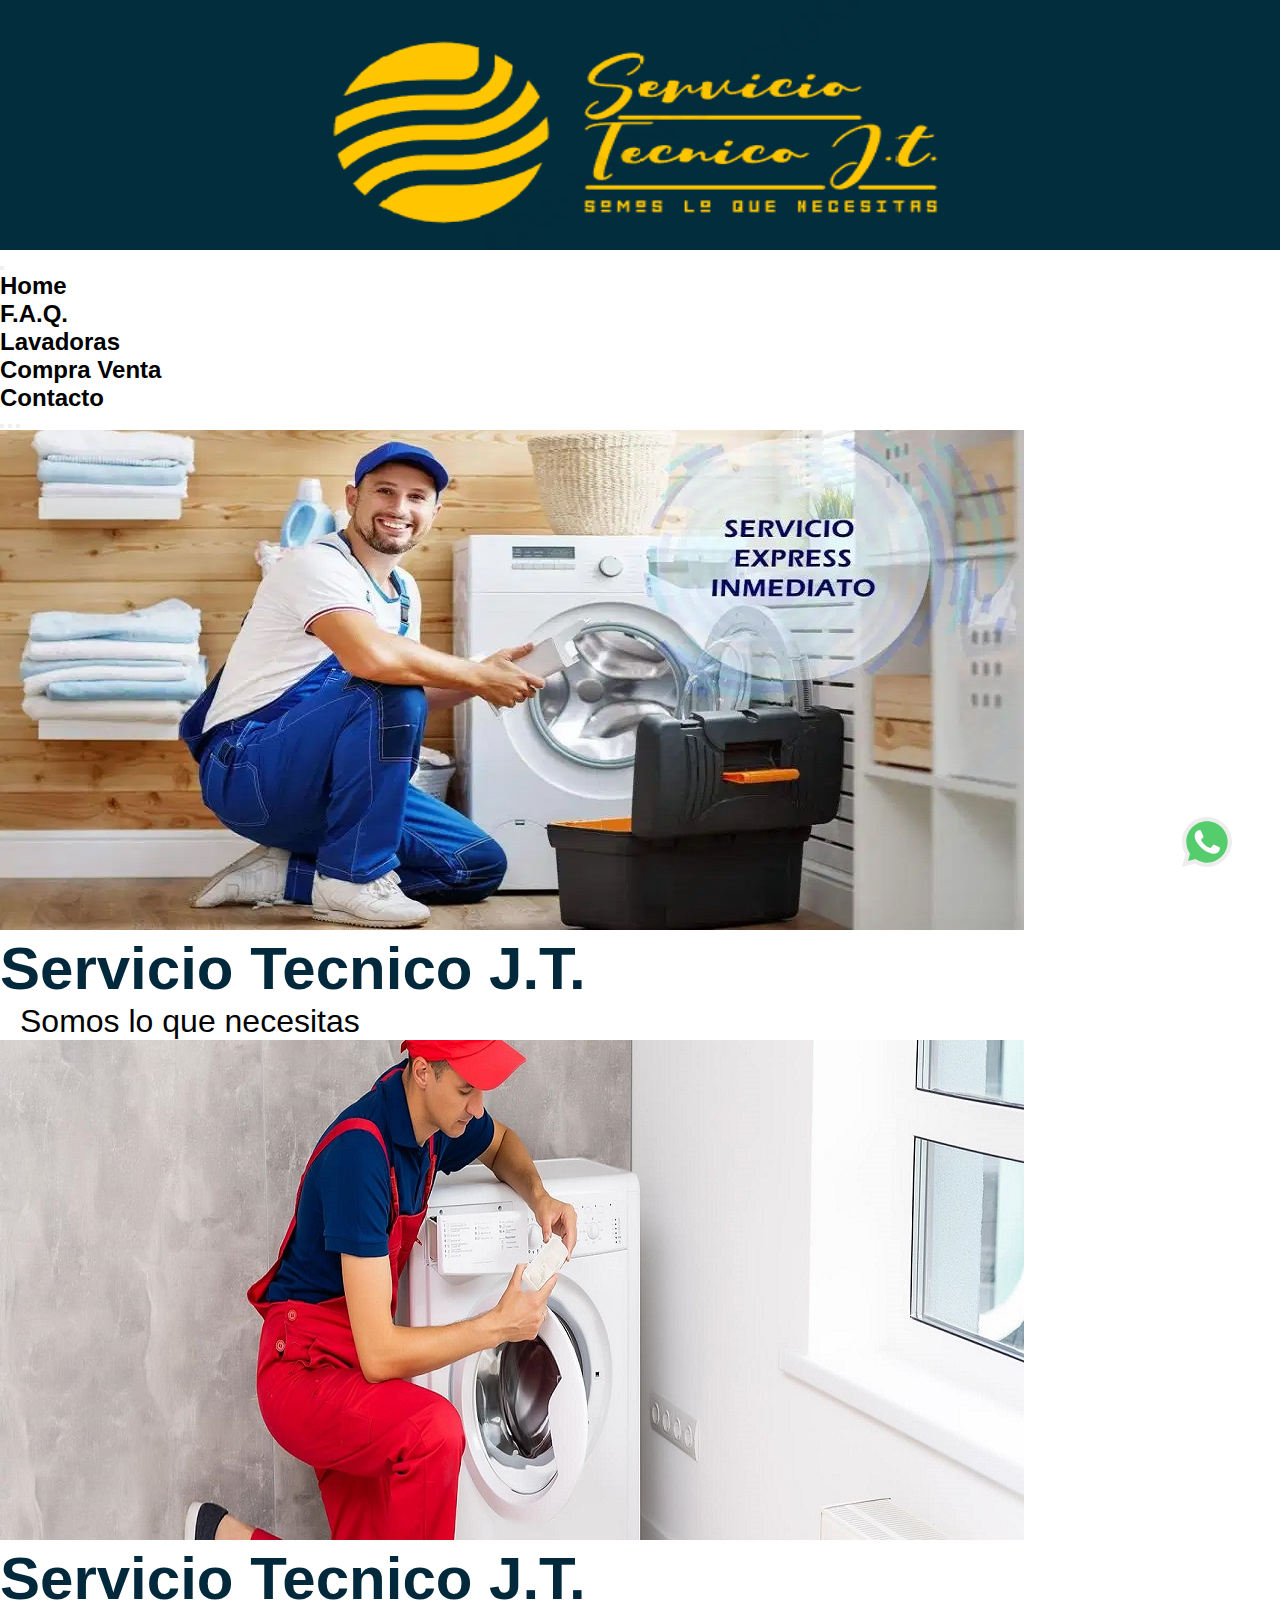
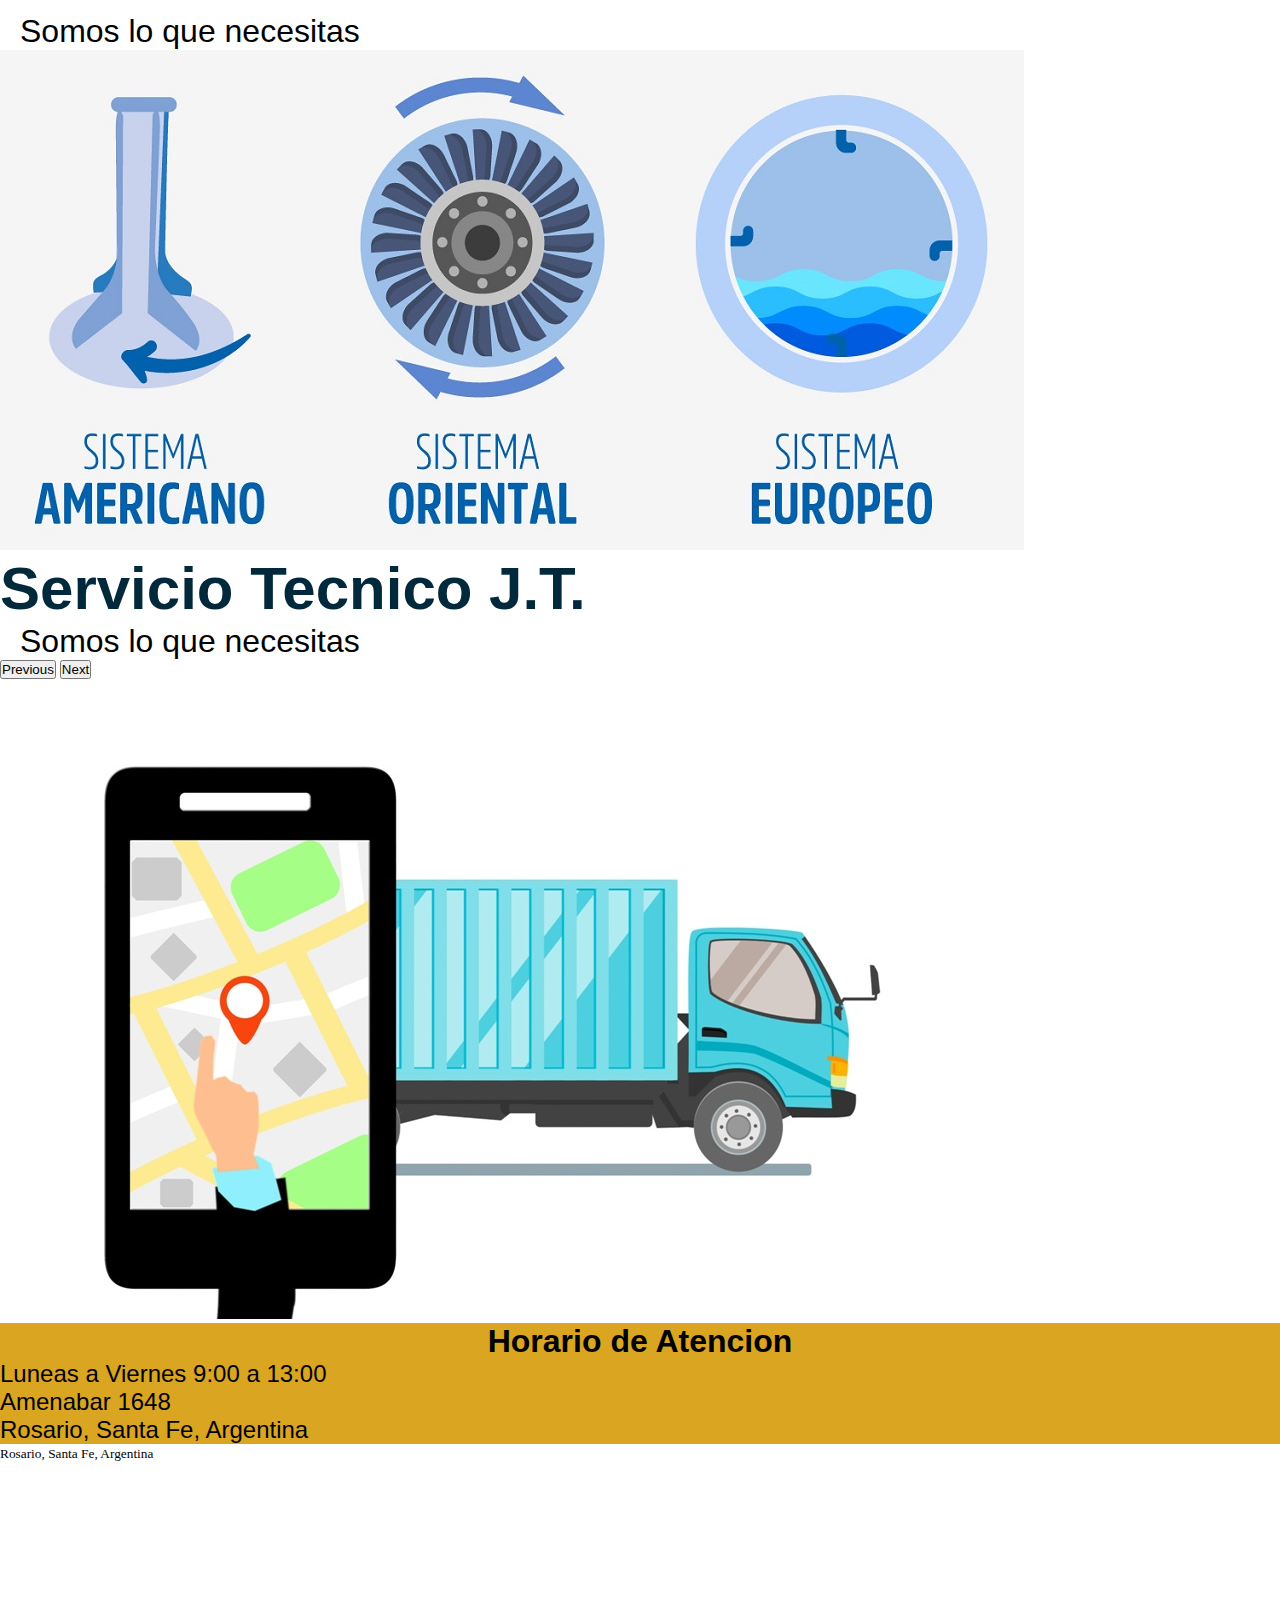
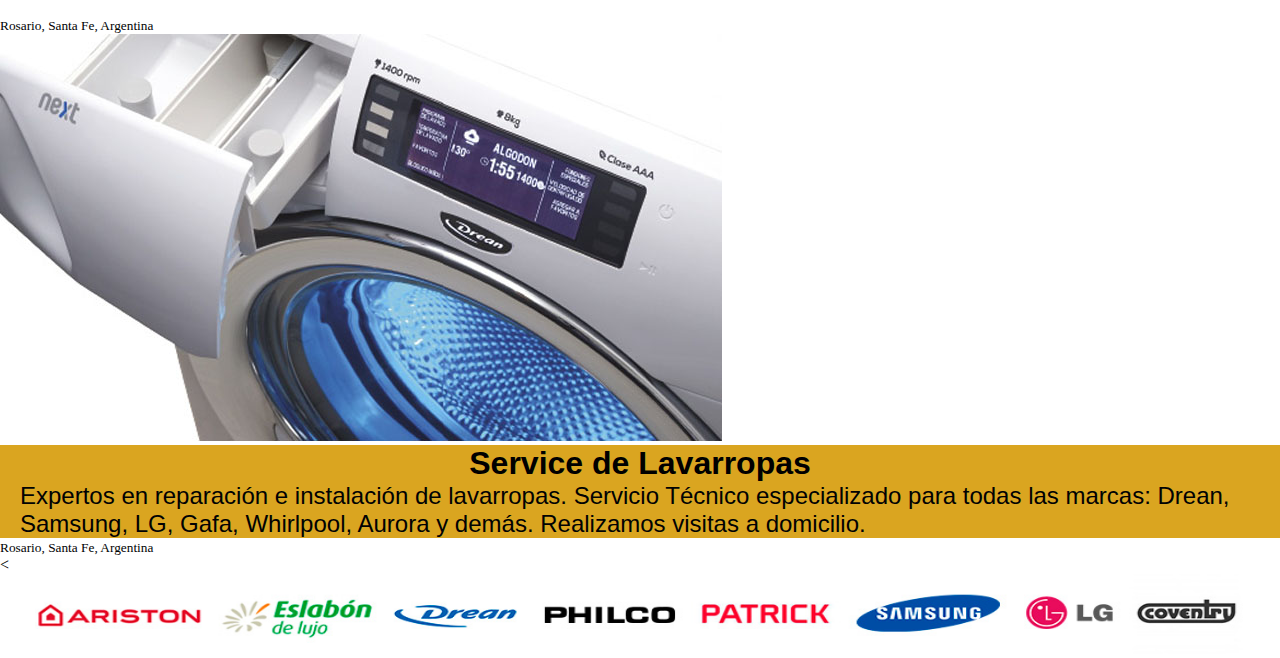
<file: index.html>
<!DOCTYPE html>
<html lang="es">

<head>
  <meta charset="UTF-8">
  <meta http-equiv="X-UA-Compatible" content="IE=edge">
  <meta name="viewport" content="width=device-width, initial-scale=1.0">
  <title> J.T Servicio Tecnico Lavarropas - Sitio Web</title>

  <link rel="stylesheet" href="./assets/css/main.css" />
  <link href="https://cdn.jsdelivr.net/npm/bootstrap@5.3.0-alpha1/dist/css/bootstrap.min.css" rel="stylesheet"
    integrity="sha384-GLhlTQ8iRABdZLl6O3oVMWSktQOp6b7In1Zl3/Jr59b6EGGoI1aFkw7cmDA6j6gD" crossorigin="anonymous">
  <link rel="stylesheet" href="https://cdnjs.cloudflare.com/ajax/libs/animate.css/4.1.1/animate.min.css" />
  <meta name="description" content="Servicio tecnico especializado lavadoras" />
  <meta name="keywords"
    content="lavarropas, bomba desagote, reparacion, tecnico, lavadora,gafa,rosario,especializado" />
  <link rel="icon" type="image/x-icon" href="assets/img/favicom.ico">


</head>
<!-- Cabecera -->

<body id="mi__container">
  <div class="grid_encabezado">
    <img class="img_mi_header" src="assets/img/logo 2.png" alt="Logo de cabecera">
  </div>

  </div>



  <!--Inicio menu -->
  <nav class="py-0 grid_botonera navbar sticky-top navbar-expand-lg bg-body-tertiary ">
    <div class="container-fluid">
      <!-- <a class="navbar-brand" href="#">Navbar</a> -->
      <button class="navbar-toggler" type="button" data-bs-toggle="collapse" data-bs-target="#navbarNav"
        aria-controls="navbarNav" aria-expanded="false" aria-label="Toggle navigation">
        <span class="navbar-toggler-icon"></span>
      </button>
      <div class="collapse justify-content-center navbar-collapse" id="navbarNav">
        <ul class="navbar-nav">
          <li class="nav-item">
            <a class="nav-link active" aria-current="page" href="index.html">Home</a>
          </li>
          <li class="nav-item">
            <a class="nav-link" href="faq.html">F.A.Q.</a>
          </li>
          <li class="nav-item">
            <a class="nav-link" href="tiposdelavadoras.html"> Lavadoras</a>
          </li>
          <li class="nav-item">
            <a class="nav-link" href="compraventa.html">Compra Venta</a>
          </li>
          <li class="nav-item">
            <a class="nav-link" href="contacto.html"> Contacto</a>
          </li>

        </ul>
      </div>
    </div>
  </nav>


  <main class="grid_contenido">
    <div id="carouselExampleDark" class="carousel carousel-dark slide">
      <div class="carousel-indicators">
        <button type="button" data-bs-target="#carouselExampleDark" data-bs-slide-to="0" class="active"
          aria-current="true" aria-label="Slide 1"></button>
        <button type="button" data-bs-target="#carouselExampleDark" data-bs-slide-to="1" aria-label="Slide 2"></button>
        <button type="button" data-bs-target="#carouselExampleDark" data-bs-slide-to="2" aria-label="Slide 3"></button>
      </div>
      <div class="carousel-inner">
        <div class="carousel-item active" data-bs-interval="10000">
          <img src="assets/img/carousel3.jpg" class="d-block w-100" alt="...">
          <div class="carousel-caption d-none d-md-block">
            <h5 class="texto__foto1">Servicio Tecnico J.T.</h5>
            <p class="texto__foto2">Somos lo que necesitas</p>
          </div>
        </div>
        <div class="carousel-item" data-bs-interval="2000">
          <img src="assets/img/carousel2.jpg" class="d-block w-100" alt="...">
          <div class="carousel-caption d-none d-md-block">
            <h5 class="texto__foto1">Servicio Tecnico J.T.</h5>
            <p class="texto__foto2">Somos lo que necesitas</p>
          </div>
        </div>
        <div class="carousel-item">
          <img src="assets/img/carousel1.jpg" class="d-block w-100" alt="...">
          <div class="carousel-caption d-none d-md-block">
            <h5 class="texto__foto1">Servicio Tecnico J.T.</h5>
            <p class="texto__foto2"> Somos lo que necesitas </p>
          </div>
        </div>
      </div>
      <button class="carousel-control-prev" type="button" data-bs-target="#carouselExampleDark" data-bs-slide="prev">
        <span class="carousel-control-prev-icon" aria-hidden="true"></span>
        <span class="visually-hidden">Previous</span>
      </button>
      <button class="carousel-control-next" type="button" data-bs-target="#carouselExampleDark" data-bs-slide="next">
        <span class="carousel-control-next-icon" aria-hidden="true"></span>
        <span class="visually-hidden">Next</span>
      </button>
    </div>
    <br>
    <br>
    <br>

    <div class="row row-cols-1 row-cols-md-3 g-4">
      <div class="col">
        <div class="card h-100">
          <img src="assets/img/index mapa.jpg" class="card-img-top" alt="Mapa ilustrativo">
          <div class="card-body card__1">
            <h5 class="card__titulo">Horario de Atencion</h5>
            <p class="card-text">
              <li class="list-group-item">Luneas a Viernes
                9:00 a 13:00
              </li>
              <li class="list-group-item">Amenabar 1648 </li>
              <li class="list-group-item">Rosario, Santa Fe, Argentina</li>
            </p>
          </div>
          <div class="card-footer">
            <small class="text-muted">Rosario, Santa Fe, Argentina</small>
          </div>
        </div>
      </div>
      <div class="col">
        <div class="card h-100">
          <iframe
            src="https://www.google.com/maps/embed?pb=!1m18!1m12!1m3!1d3277.7363281849052!2d-58.40077478476609!3d-34.76223428041875!2m3!1f0!2f0!3f0!3m2!1i1024!2i768!4f13.1!3m3!1m2!1s0x95bcd2eb30b067c3%3A0x2dd0765760c3e639!2sSiempreviva!5e0!3m2!1ses-419!2sar!4v1674436690117!5m2!1ses-419!2sar"
            width="100%
        " height="100%" style="border:0;" allowfullscreen="" loading="lazy"
            referrerpolicy="no-referrer-when-downgrade"></iframe>

          <div class="card-footer">
            <small class="text-muted">Rosario, Santa Fe, Argentina</small>
          </div>
        </div>
      </div>
      <div class="col">
        <div class="card h-100">
          <img src="assets/img/lavarropas index.jpg" class="card-img-top" alt="lavarropas">
          <div class="card-body card__1">
            <h5 class="card__titulo">Service de Lavarropas</h5>
            <p class="card-text">Expertos en reparación e instalación de lavarropas. Servicio Técnico especializado para
              todas las marcas: Drean, Samsung, LG, Gafa, Whirlpool, Aurora y demás. Realizamos visitas a domicilio.
            </p>
          </div>
          <div class="card-footer">
            <small class="text-muted">Rosario, Santa Fe, Argentina</small>
          </div>
        </div>
      </div>
    </div>

    < </main>



      <footer class="mi__footer grid_pie__de__pagina">

        <div>
          <img class="img_mi_footer" src="assets/img/logos-lavarropa.jpg" alt="Logos">
        </div>

        <a target="_blank" href=https://web.whatsapp.com/" id="whatsapp-button"
          style="position: fixed; bottom: 27px; right: 48px; width: 50px; z-index: 999;"><img style="width:100%;"
            src="assets/img/descarga.svg"></a>
      </footer>
      <script src="https://cdn.jsdelivr.net/npm/bootstrap@5.3.0-alpha1/dist/js/bootstrap.bundle.min.js"
        integrity="sha384-w76AqPfDkMBDXo30jS1Sgez6pr3x5MlQ1ZAGC+nuZB+EYdgRZgiwxhTBTkF7CXvN"
        crossorigin="anonymous"></script>

</body>


</html>
</file>
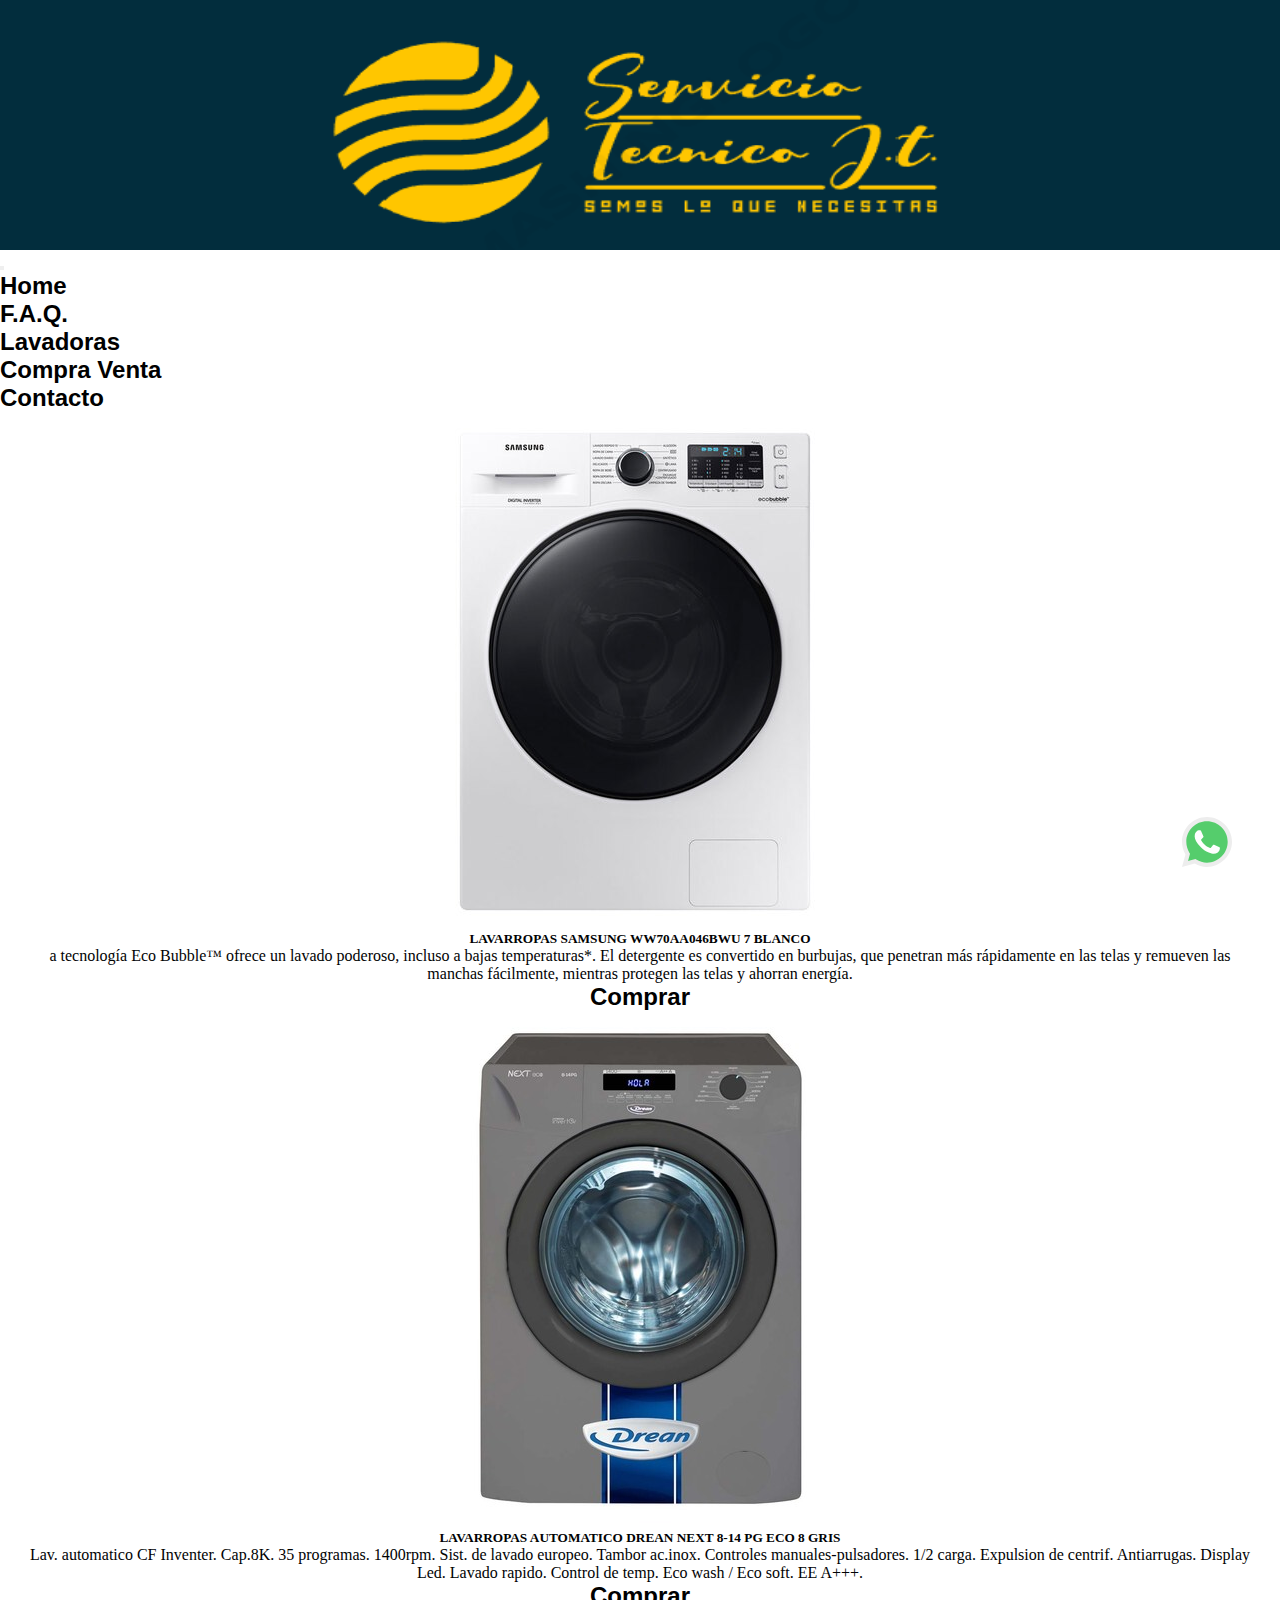
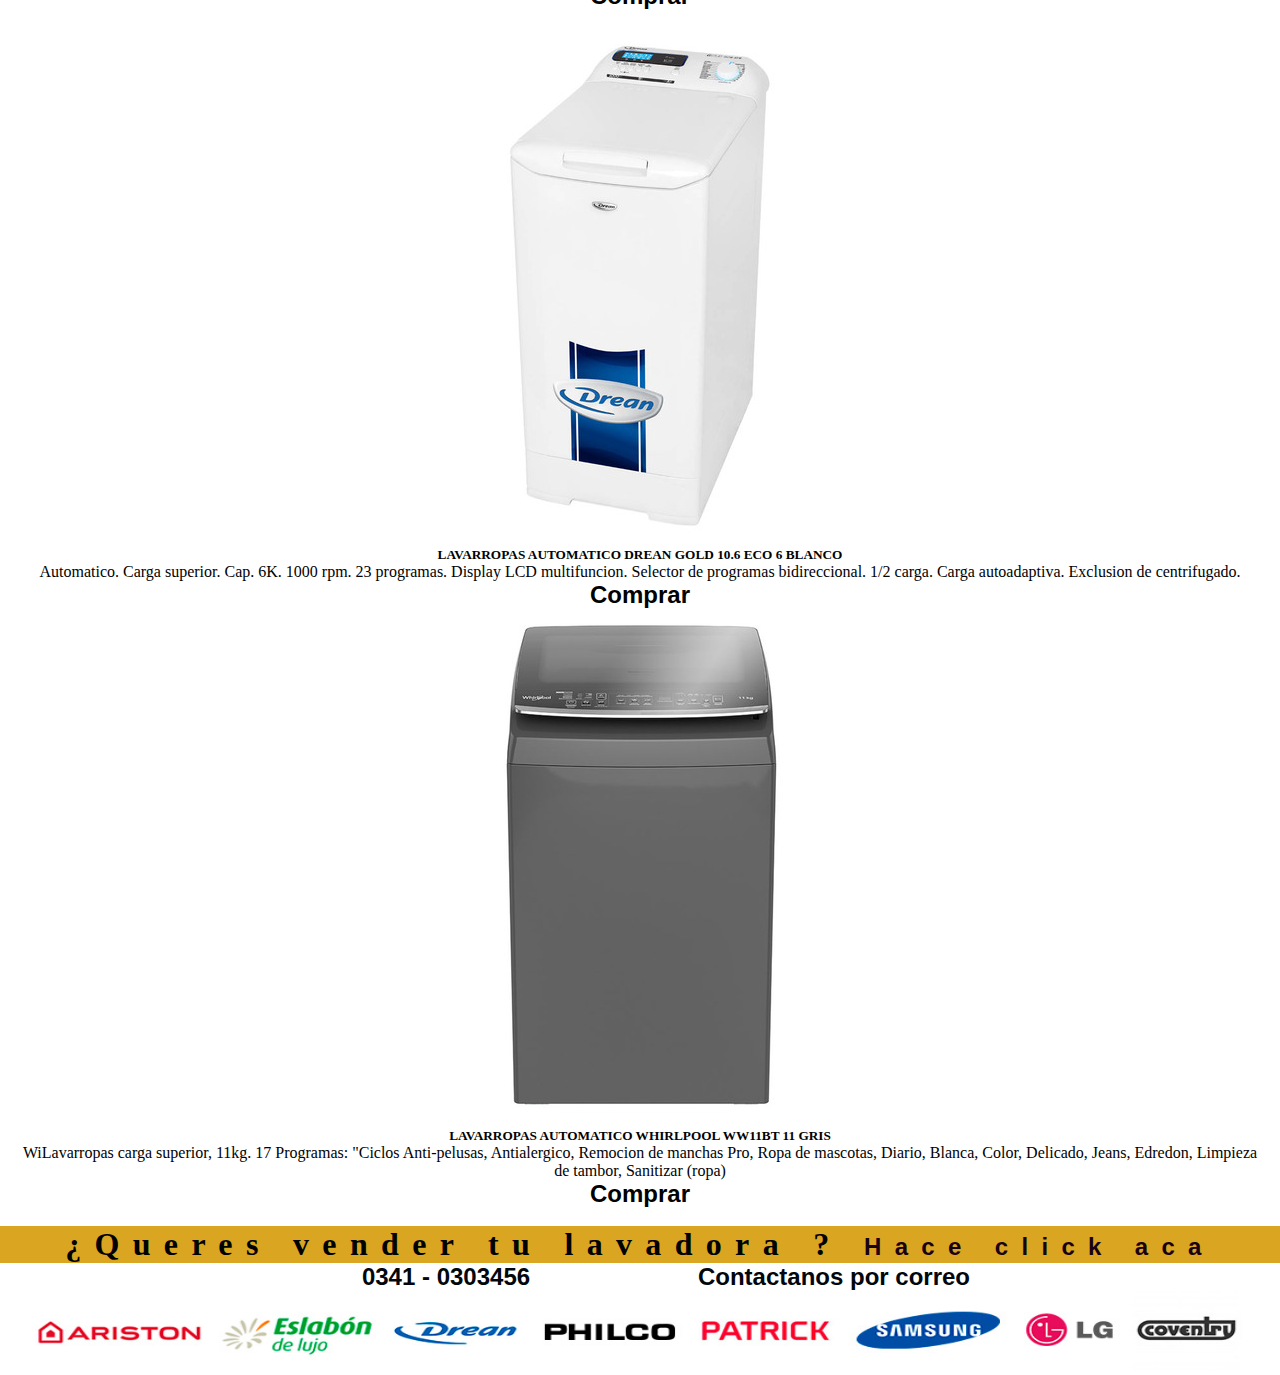
<file: compraventa.html>
<!DOCTYPE html>
<html lang="es">

<head>
  <meta charset="UTF-8">
  <meta http-equiv="X-UA-Compatible" content="IE=edge">
  <meta name="viewport" content="width=device-width, initial-scale=1.0">
  <title> J.T Servicio Tecnico Lavarropas - Sitio Web</title>

  <link rel="stylesheet" href="./assets/css/main.css" />
  <link href="https://cdn.jsdelivr.net/npm/bootstrap@5.3.0-alpha1/dist/css/bootstrap.min.css" rel="stylesheet"
    integrity="sha384-GLhlTQ8iRABdZLl6O3oVMWSktQOp6b7In1Zl3/Jr59b6EGGoI1aFkw7cmDA6j6gD" crossorigin="anonymous">
  <meta name="description" content="Servicio tecnico especializado lavadoras" />
  <meta name="keywords"
    content="lavarropas, bomba desagote, reparacion, tecnico, lavadora,gafa,rosario,especializado" />
  <link rel="icon" type="image/x-icon" href="assets/img/favicom.ico">


</head>
<!-- Cabecera -->

<body id="mi__container">
  <div class="grid_encabezado">
    <img class="img_mi_header" src="assets/img/logo 2.png" alt="Logo de cabecera">
  </div>

  <!--Inicio menu -->
  <nav class="py-0 grid_botonera navbar sticky-top navbar-expand-lg bg-body-tertiary">
    <div class="container-fluid">
      <!-- <a class="navbar-brand" href="#">Navbar</a> -->
      <button class="navbar-toggler" type="button" data-bs-toggle="collapse" data-bs-target="#navbarNav"
        aria-controls="navbarNav" aria-expanded="false" aria-label="Toggle navigation">
        <span class="navbar-toggler-icon"></span>
      </button>
      <div class="collapse justify-content-center navbar-collapse" id="navbarNav">
        <ul class="navbar-nav">
          <li class="nav-item">
            <a class="nav-link active" aria-current="page" href="index.html">Home</a>
          </li>
          <li class="nav-item">
            <a class="nav-link" href="faq.html">F.A.Q.</a>
          </li>
          <li class="nav-item">
            <a class="nav-link" href="tiposdelavadoras.html"> Lavadoras</a>
          </li>
          <li class="nav-item">
            <nav id="menu">
                          <a class="nav-link active" href="compraventa.html">Compra Venta</a>
          </li>
          <li class="nav-item">
            <a class="nav-link" href="contacto.html"> Contacto</a>
          </li>

        </ul>
      </div>
    </div>
  </nav>

  <main>  
    
    <div class="row clase__centrar">
    <div class="col-sm-6">
      <div class="card">
        <div class="card-body ">
          <img src="assets/img/venta1.jpeg" alt="lavarropas samsung">
          <h5 class="card-title">LAVARROPAS SAMSUNG WW70AA046BWU 7 BLANCO</h5>
          <p class="card-text">a tecnología Eco Bubble™ ofrece un lavado poderoso, incluso a bajas temperaturas*. El detergente es convertido en burbujas, que penetran más rápidamente en las telas y remueven las manchas fácilmente, mientras protegen las telas y ahorran energía.</p>
          <a href="https://www.mercadolibre.com.ar/" class="btn btn-primary">Comprar</a>
        </div>
      </div>
    </div>
    <div class="col-sm-6">
      <div class="card">
        <div class="card-body">
          <img src="assets/img/venta2.jpeg" alt="lavarropas drean">
          <h5 class="card-title">LAVARROPAS AUTOMATICO DREAN NEXT 8-14 PG ECO 8 GRIS</h5>
          <p class="card-text">Lav. automatico CF Inventer. Cap.8K. 35 programas. 1400rpm. Sist. de lavado europeo. Tambor ac.inox. Controles manuales-pulsadores. 1/2 carga. Expulsion de centrif. Antiarrugas. Display Led. Lavado rapido. Control de temp. Eco wash / Eco soft. EE A+++.</p>
          <a href="https://www.mercadolibre.com.ar/" class="btn btn-primary">Comprar</a>
        </div>
      </div>
    </div>
  </div>
  <br>


  <div class="row clase__centrar">
    <div class="col-sm-6">
      <div class="card">
        <div class="card-body">
          <img src="assets/img/venta3.jpeg" alt="lavarropas drean gold">
          <h5 class="card-title">LAVARROPAS AUTOMATICO DREAN GOLD 10.6 ECO 6 BLANCO</h5>
          <p class="card-text">Automatico. Carga superior. Cap. 6K. 1000 rpm. 23 programas. Display LCD multifuncion. Selector de programas bidireccional. 1/2 carga. Carga autoadaptiva. Exclusion de centrifugado. 
          </p>
          <a href="https://www.mercadolibre.com.ar/" class="btn btn-primary">Comprar</a>
        </div>
      </div>
    </div>
    <div class="col-sm-6">
      <div class="card">
        <div class="card-body">
          <img src="assets/img/venta 4.jpeg" alt="lavarropas whirpool">
          <h5 class="card-title">LAVARROPAS AUTOMATICO WHIRLPOOL WW11BT 11 GRIS</h5>
          <p class="card-text">WiLavarropas carga superior, 11kg. 17 Programas: "Ciclos Anti-pelusas, Antialergico, Remocion de manchas Pro, Ropa de mascotas, Diario, Blanca, Color, Delicado, Jeans, Edredon, Limpieza de tambor, Sanitizar (ropa) </p>
          <a href="https://www.mercadolibre.com.ar/" class="btn btn-primary">Comprar</a>
        </div>
      </div>
    </div>
  </div>
  <br>


  



    <div class="click__aca clase__centrar ">
      <p>¿Queres vender tu lavadora ? <a href="contacto.html">Hace click aca</a></p>
    </div>
    </div>

  </main>




  <footer class="mi__footer grid_pie__de__pagina">
    <div class="div__footer">
      <a class="clasea" href="http://wa.me/+5493413732741" target="_blank">0341 - 0303456</a>
    </div>

    <div class="div__footer">
      <a href=mailto:Jonatan004@hotmail.com?subject="Consulta Web">Contactanos por correo</a>
    </div>

    <div>
      <img class="img_mi_footer" src="assets/img/logos-lavarropa.jpg" alt="logos lavarropas">
    </div>
  </footer>
  <a target="_blank" href=https://web.whatsapp.com/" id="whatsapp-button"
    style="position: fixed; bottom: 27px; right: 48px; width: 50px; z-index: 999;"><img style="width:100%;"
      src="assets/img/descarga.svg"></a>

  <script src="https://cdn.jsdelivr.net/npm/bootstrap@5.3.0-alpha1/dist/js/bootstrap.bundle.min.js"
    integrity="sha384-w76AqPfDkMBDXo30jS1Sgez6pr3x5MlQ1ZAGC+nuZB+EYdgRZgiwxhTBTkF7CXvN"
    crossorigin="anonymous"></script>
</body>


</html>
</file>
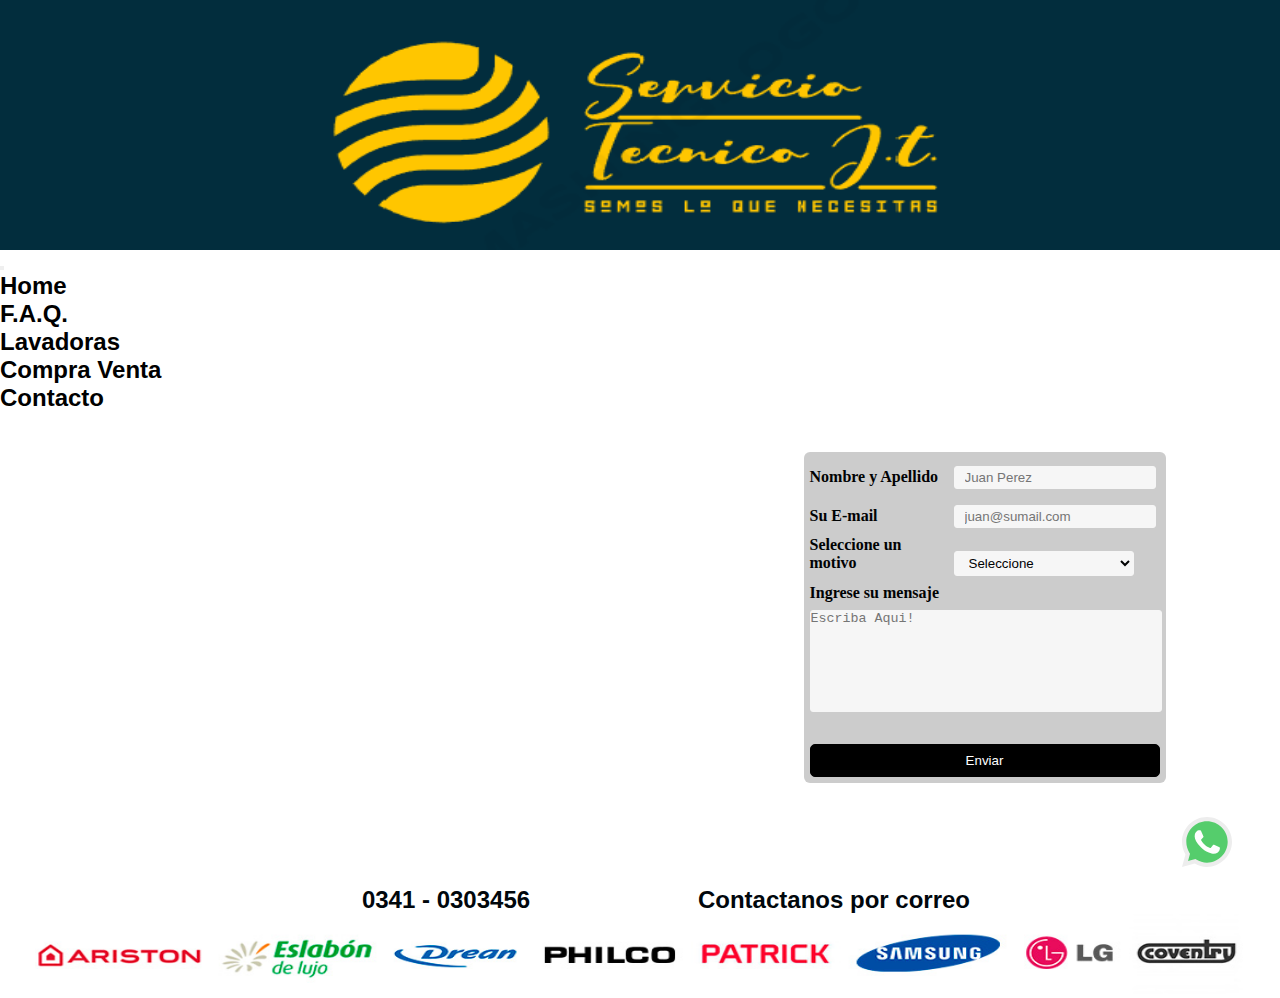
<file: contacto.html>
<!DOCTYPE html>
<html lang="es">

<head>
  <meta charset="UTF-8">
  <meta http-equiv="X-UA-Compatible" content="IE=edge">
  <meta name="viewport" content="width=device-width, initial-scale=1.0">
  <title> J.T Servicio Tecnico Lavarropas - Sitio Web</title>

  <link rel="stylesheet" href="./assets/css/main.css" />
  <link href="https://cdn.jsdelivr.net/npm/bootstrap@5.3.0-alpha1/dist/css/bootstrap.min.css" rel="stylesheet"
    integrity="sha384-GLhlTQ8iRABdZLl6O3oVMWSktQOp6b7In1Zl3/Jr59b6EGGoI1aFkw7cmDA6j6gD" crossorigin="anonymous">
  <meta name="description" content="Servicio tecnico especializado lavadoras" />
  <meta name="keywords"
    content="lavarropas, bomba desagote, reparacion, tecnico, lavadora,gafa,rosario,especializado" />
  <link rel="icon" type="image/x-icon" href="assets/img/favicom.ico">


</head>
<!-- Cabecera -->

<body id="mi__container">
  <div class="grid_encabezado">
    <img class="img_mi_header" src="assets/img/logo 2.png" alt="Logo de cabecera">
  </div>

  <!--Inicio menu -->
  <nav class="py-0 grid_botonera navbar sticky-top navbar-expand-lg bg-body-tertiary">
    <div class="container-fluid">
      <!-- <a class="navbar-brand" href="#">Navbar</a> -->
      <button class="navbar-toggler" type="button" data-bs-toggle="collapse" data-bs-target="#navbarNav"
        aria-controls="navbarNav" aria-expanded="false" aria-label="Toggle navigation">
        <span class="navbar-toggler-icon"></span>
      </button>
      <div class="collapse justify-content-center navbar-collapse" id="navbarNav">
        <ul class="navbar-nav">
          <li class="nav-item">
            <a class="nav-link " aria-current="page" href="index.html">Home</a>
          </li>
          <li class="nav-item">
            <a class="nav-link" href="faq.html">F.A.Q.</a>
          </li>
          <li class="nav-item">
            <a class="nav-link" href="tiposdelavadoras.html"> Lavadoras</a>
          </li>
          <li class="nav-item">
            <a class="nav-link" href="compraventa.html">Compra Venta</a>
          </li>
          <li class="nav-item">
            <a class="nav-link active" href="contacto.html"> Contacto</a>
          </li>

        </ul>
      </div>
    </div>
  </nav>
  <main>

    <div class="centrar__frm">
      <div class="alinear_img_frm">
        <iframe src="https://www.google.com/maps/embed?pb=!1m18!1m12!1m3!1d3277.7363281849052!2d-58.40077478476609!3d-34.76223428041875!2m3!1f0!2f0!3f0!3m2!1i1024!2i768!4f13.1!3m3!1m2!1s0x95bcd2eb30b067c3%3A0x2dd0765760c3e639!2sSiempreviva!5e0!3m2!1ses-419!2sar!4v1674436690117!5m2!1ses-419!2sar" width="450
        " height="400" style="border:0;" allowfullscreen="" loading="lazy" referrerpolicy="no-referrer-when-downgrade"></iframe>
      </div>

      <div>
          <form>
              <div><label for="Nombre">Nombre y Apellido</label>
                  <input type="text" name="Nombre" placeholder="Juan Perez" pattern=[A-Z\sa-z]{3,20} required></div>

                  <div><label for="email">Su E-mail</label>
                  <input type="email" name="email" placeholder="juan@sumail.com" required></div>

                  <div><label for="asunto">Seleccione un motivo</label>
                  <select name="asunto" required>
                      <option value="">Seleccione</option>
                      <option value="Capacitaciones">Capacitaciones</option>
                      <option value="Cursos">Cursos</option>
                      <option value="Varios">Varios</option>
                  </select></div>

                  <div><label for="mensaje">Ingrese su mensaje</label>
                  <textarea name="mensaje" placeholder="Escriba Aqui!" required></textarea></div>
                  <div><input type="submit" value="Enviar"></div>
          </form>
      </div>
  </div>




    
      
   </main>



  <footer class="mi__footer grid_pie__de__pagina">
    <div class="div__footer">
      <a class="clasea" href="http://wa.me/+5493413732741" target="_blank">0341 - 0303456</a>
    </div>

    
    <div class="div__footer">
      <a href=mailto:Jonatan004@hotmail.com?subject="Consulta Web">Contactanos por correo</a>
    </div>

    <div>
      <img class="img_mi_footer" src="assets/img/logos-lavarropa.jpg" alt="marcas de lavarropas">
    </div>
  </footer>

  <a target="_blank" href=https://web.whatsapp.com/" id="whatsapp-button" style="position: fixed; bottom: 27px; right: 48px; width: 50px; z-index: 999;"><img style="width:100%;" src="assets/img/descarga.svg"></a>
  
  <script src="https://cdn.jsdelivr.net/npm/bootstrap@5.3.0-alpha1/dist/js/bootstrap.bundle.min.js"
    integrity="sha384-w76AqPfDkMBDXo30jS1Sgez6pr3x5MlQ1ZAGC+nuZB+EYdgRZgiwxhTBTkF7CXvN"
    crossorigin="anonymous"></script>
</body>


</html>
</file>
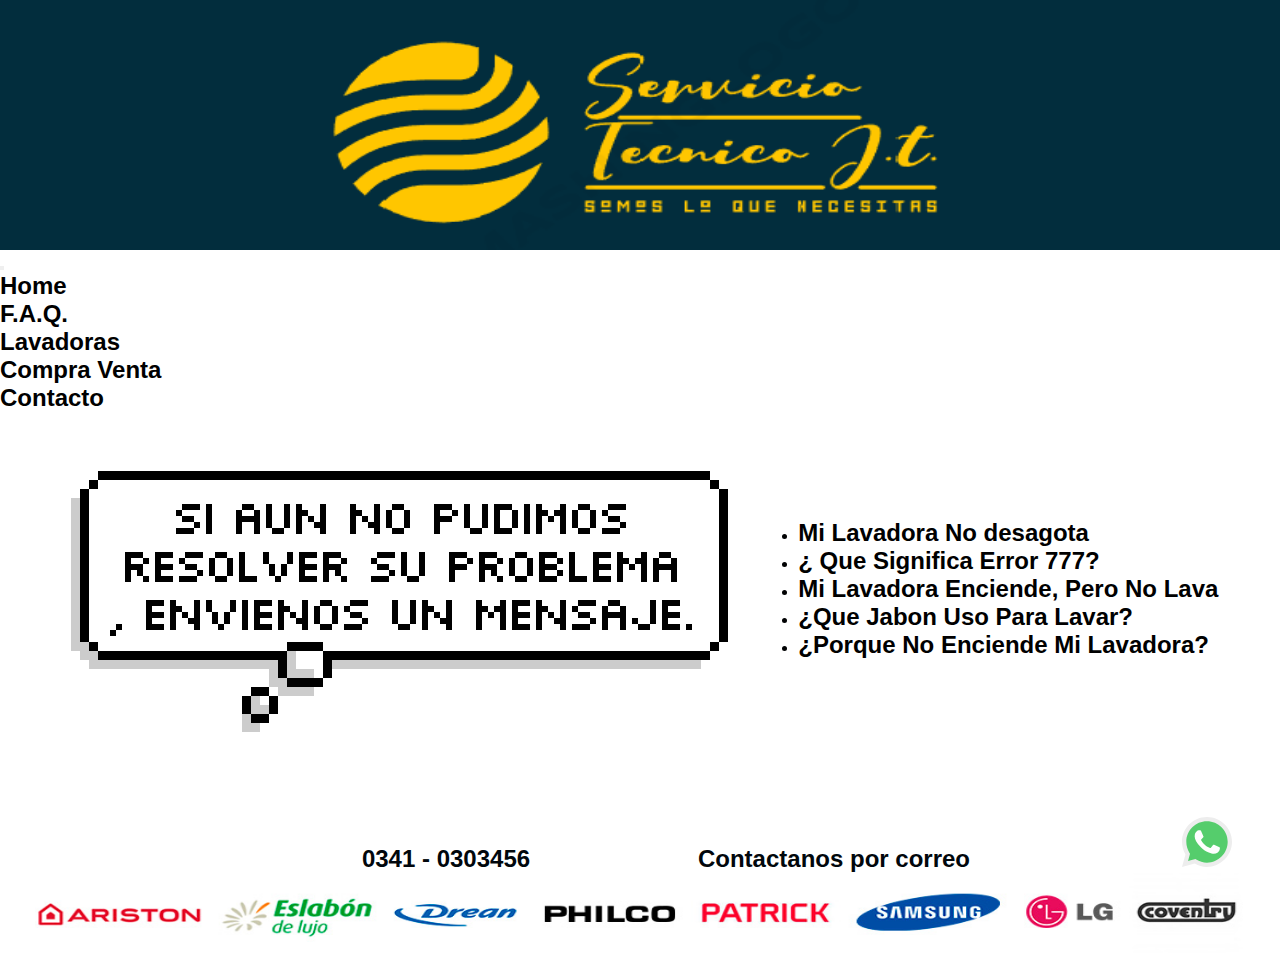
<file: faq.html>
<!DOCTYPE html>
<html lang="es">

<head>
  <meta charset="UTF-8">
  <meta http-equiv="X-UA-Compatible" content="IE=edge">
  <meta name="viewport" content="width=device-width, initial-scale=1.0">
  <title> J.T Servicio Tecnico Lavarropas - Sitio Web</title>


  <link href="https://cdn.jsdelivr.net/npm/bootstrap@5.3.0-alpha1/dist/css/bootstrap.min.css" rel="stylesheet"
    integrity="sha384-GLhlTQ8iRABdZLl6O3oVMWSktQOp6b7In1Zl3/Jr59b6EGGoI1aFkw7cmDA6j6gD" crossorigin="anonymous">
  <link rel="stylesheet" href="./assets/css/main.css" />
  <meta name="description" content="Servicio tecnico especializado lavadoras" />
  <meta name="keywords"
    content="lavarropas, bomba desagote, reparacion, tecnico, lavadora,gafa,rosario,especializado" />
  <link rel="icon" type="image/x-icon" href="assets/img/favicom.ico">
  <link rel="stylesheet" href="https://cdnjs.cloudflare.com/ajax/libs/animate.css/4.1.1/animate.min.css" />


</head>
<!-- Cabecera -->

<body id="mi__container">
  <div class="grid_encabezado">
    <img class="img_mi_header" src="assets/img/logo 2.png" alt="Logo de cabecera">
  </div>

  <!--Inicio menu -->
  <nav class="py-0 grid_botonera navbar sticky-top navbar-expand-lg bg-body-tertiary">
    <div class="container-fluid">
      <!-- <a class="navbar-brand" href="#">Navbar</a> -->
      <button class="navbar-toggler" type="button" data-bs-toggle="collapse" data-bs-target="#navbarNav"
        aria-controls="navbarNav" aria-expanded="false" aria-label="Toggle navigation">
        <span class="navbar-toggler-icon"></span>
      </button>
      <div class="collapse justify-content-center navbar-collapse" id="navbarNav">
        <ul class="navbar-nav">
          <li class="nav-item">
            <a class="nav-link" aria-current="page" href="index.html">Home</a>
          </li>
          <li class="nav-item">
            <a class="nav-link active" href="faq.html">F.A.Q.</a>
          </li>
          <li class="nav-item">
            <a class="nav-link" href="tiposdelavadoras.html"> Lavadoras</a>
          </li>
          <li class="nav-item">
            <a class="nav-link" href="compraventa.html">Compra Venta</a>
          </li>
          <li class="nav-item">
            <a class="nav-link" href="contacto.html"> Contacto</a>
          </li>

        </ul>
      </div>
    </div>
  </nav>

  <div class="test__div separar__faq">
    <div>
      <a href="contacto.html"><img class="imagen__central animate__animated animate__backInDown" src="assets/img/pixel-speech-bubble.png"
          alt="imagen de cuestionario"></a>

    </div>

    <div>
      <ul>
        <li> <a href="contacto.html"> Mi Lavadora No desagota </a></li>
        <li> <a href="contacto.html"> ¿ Que Significa Error 777?</a></li>
        <li> <a href="contacto.html"> Mi Lavadora Enciende, Pero No Lava</a></li>
        <li> <a href="contacto.html"> ¿Que Jabon Uso Para Lavar?</a></li>
        <li> <a href="contacto.html"> ¿Porque No Enciende Mi Lavadora?</a></li>

      </ul>

    </div>
  </div>

  <div>


    <footer class="mi__footer grid_pie__de__pagina">
      <div class="div__footer">
        <a class="clasea" href="http://wa.me/+5493413732741" target="_blank">0341 - 0303456</a>
      </div>

   

      <div class="div__footer">
        <a href=mailto:Jonatan004@hotmail.com?subject="Consulta Web">Contactanos por correo</a>
      </div>

      <div>
        <img class="img_mi_footer" src="assets/img/logos-lavarropa.jpg" alt="Logo de NOB">
      </div>
    </footer>

    <a target="_blank" href=https://web.whatsapp.com/" id="whatsapp-button" style="position: fixed; bottom: 27px; right: 48px; width: 50px; z-index: 999;"><img style="width:100%;" src="assets/img/descarga.svg"></a>
    
    <script src="https://cdn.jsdelivr.net/npm/bootstrap@5.3.0-alpha1/dist/js/bootstrap.bundle.min.js"
      integrity="sha384-w76AqPfDkMBDXo30jS1Sgez6pr3x5MlQ1ZAGC+nuZB+EYdgRZgiwxhTBTkF7CXvN"
      crossorigin="anonymous"></script>
</body>


</html>
</file>
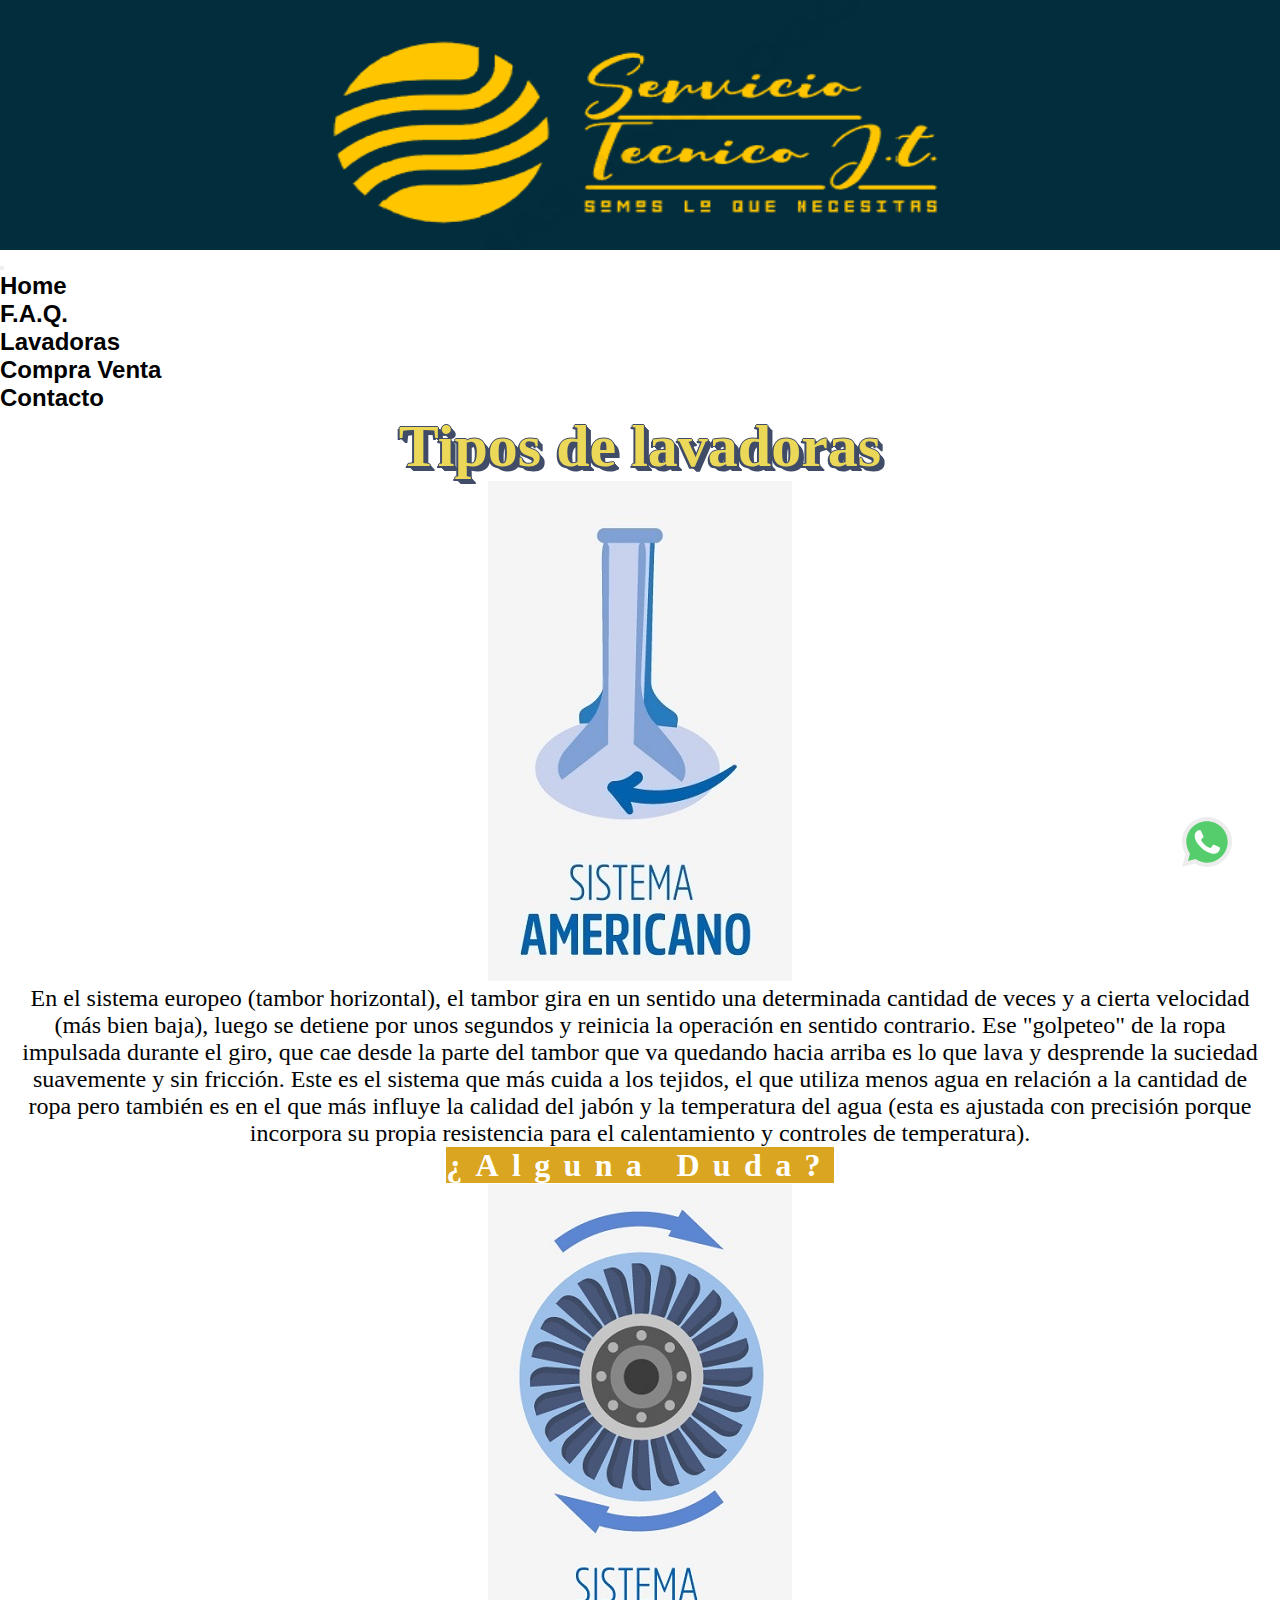
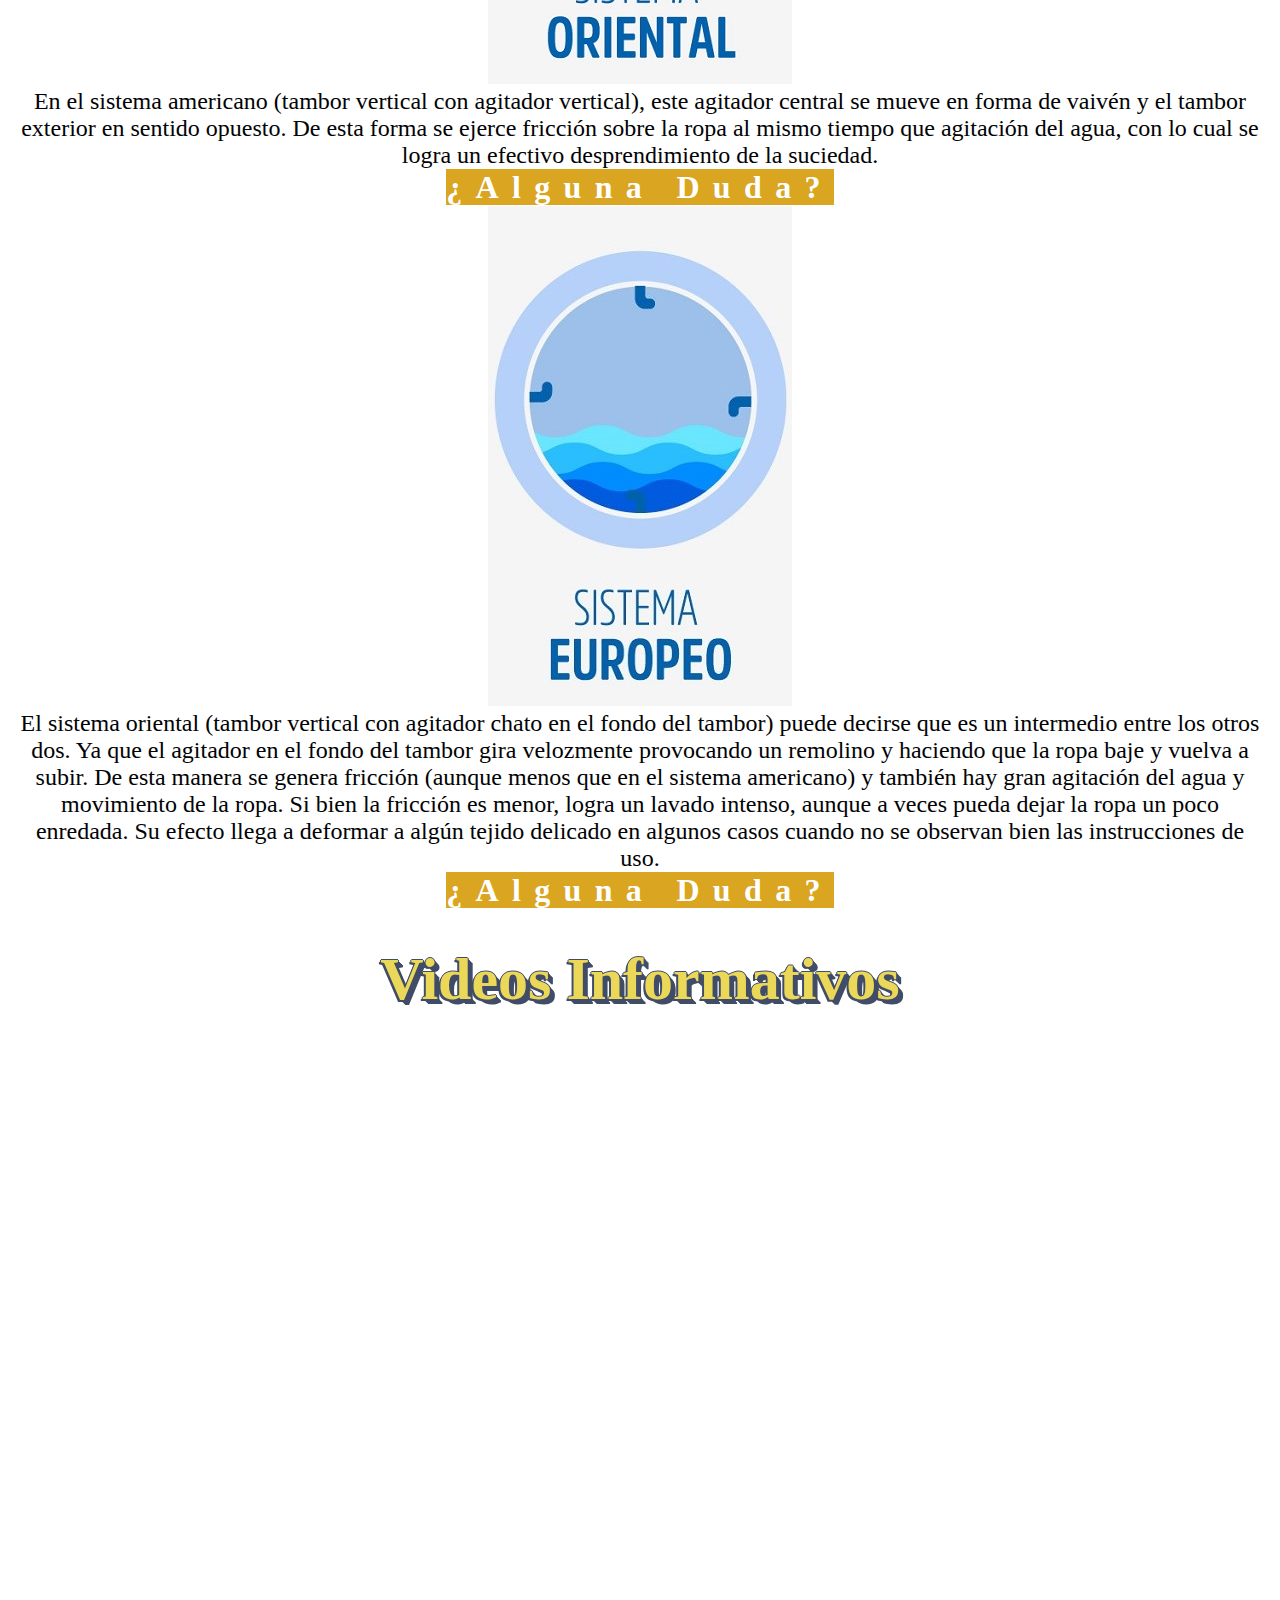
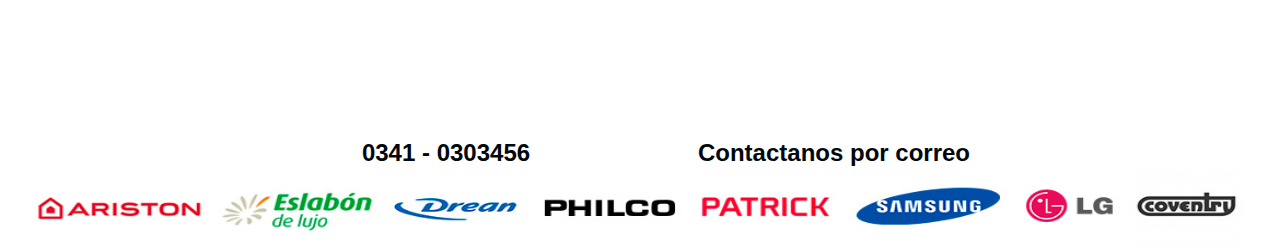
<file: tiposdelavadoras.html>
<!DOCTYPE html>
<html lang="es">

<head>
  <meta charset="UTF-8">
  <meta http-equiv="X-UA-Compatible" content="IE=edge">
  <meta name="viewport" content="width=device-width, initial-scale=1.0">
  <link rel="icon" href="https://animate.style/img/favicon.ico" type="image/x-icon">
  <title> J.T Servicio Tecnico Lavarropas - Sitio Web</title>

  <link rel="stylesheet" href="./assets/css/main.css" />
  <link href="https://cdn.jsdelivr.net/npm/bootstrap@5.3.0-alpha1/dist/css/bootstrap.min.css" rel="stylesheet"
    integrity="sha384-GLhlTQ8iRABdZLl6O3oVMWSktQOp6b7In1Zl3/Jr59b6EGGoI1aFkw7cmDA6j6gD" crossorigin="anonymous">
  <meta name="description" content="Servicio tecnico especializado lavadoras" />
  <meta name="keywords"
    content="lavarropas, bomba desagote, reparacion, tecnico, lavadora,gafa,rosario,especializado" />
  <link rel="icon" type="image/x-icon" href="assets/img/favicom.ico">


</head>
<!-- Cabecera -->

<body id="mi__container">
  <div class="grid_encabezado">
    <img class="img_mi_header" src="assets/img/logo 2.png" alt="Logo de cabecera">
  </div>

  <!--Inicio menu -->
  <nav class="py-0 grid_botonera navbar sticky-top navbar-expand-lg bg-body-tertiary">
    <div class="container-fluid">
      <!-- <a class="navbar-brand" href="#">Navbar</a> -->
      <button class="navbar-toggler" type="button" data-bs-toggle="collapse" data-bs-target="#navbarNav"
        aria-controls="navbarNav" aria-expanded="false" aria-label="Toggle navigation">
        <span class="navbar-toggler-icon"></span>
      </button>
      <div class="collapse justify-content-center navbar-collapse" id="navbarNav">
        <ul class="navbar-nav">
          <li class="nav-item">
            <a class="nav-link" aria-current="page" href="index.html">Home</a>
          </li>
          <li class="nav-item">
            <a class="nav-link" href="faq.html">F.A.Q.</a>
          </li>
          <li class="nav-item">
            <a class="nav-link  active" href="tiposdelavadoras.html"> Lavadoras</a>
          </li>
          <li class="nav-item">
            <a class="nav-link" href="compraventa.html">Compra Venta</a>
          </li>
          <li class="nav-item">
            <a class="nav-link" href="contacto.html"> Contacto</a>
          </li>

        </ul>
      </div>
    </div>
  </nav>

  <main class="clase__centrar">

    <div class="tamano__imagen">

      <h1 class="mi__footer tuclase">Tipos de lavadoras</h1>

      <div class="card-group">
        <div class="card">
          <img src="assets/img/sistema americano.jpg" class="card-img-top" alt="sistema de lavado">
          <div class="card-body">
            
            <p class="card-text texto_tarjeta">En el sistema europeo (tambor horizontal), el tambor gira en un sentido una determinada cantidad de veces y a cierta velocidad (más bien baja), luego se detiene por unos segundos y reinicia la operación en sentido contrario.
              Ese "golpeteo" de la ropa impulsada durante el giro, que cae desde la parte del tambor que va quedando hacia arriba es lo que lava y desprende la suciedad suavemente y sin fricción. Este es el sistema que más cuida a los tejidos, el que utiliza menos agua en relación a la cantidad de ropa pero también es en el que más influye la calidad del jabón y la temperatura del agua (esta es ajustada con precisión porque incorpora su propia resistencia para el calentamiento y controles de temperatura). </p>
              <a class="nav-link active click__aca" href="contacto.html"> ¿Alguna Duda?</a>
          </div>
        </div>
        <div class="card">
          <img src="assets/img/Sistema Oriental.png" class="card-img-top" alt="sistema de lavado">
          <div class="card-body">
            
            <p class="card-text texto_tarjeta">En el sistema americano (tambor vertical con agitador vertical), este agitador central se mueve en forma de vaivén y el tambor exterior en sentido opuesto. De esta forma se ejerce fricción sobre la ropa al mismo tiempo que agitación del agua, con lo cual se logra un efectivo desprendimiento de la suciedad.</p>
            <a class="nav-link active click__aca" href="contacto.html"> ¿Alguna Duda?</a>
          </div>
        </div>
        <div class="card">
          <img src="assets/img/sistema europeo.jpg" class="card-img-top" alt="Sistema de lavado">
          <div class="card-body">
            
            <p class="card-text texto_tarjeta">El sistema oriental (tambor vertical con agitador chato en el fondo del tambor) puede decirse que es un intermedio entre los otros dos. Ya que el agitador en el fondo del tambor gira velozmente provocando un remolino y haciendo que la ropa baje y vuelva a subir. De esta manera se genera fricción (aunque menos que en el sistema americano) y también hay gran agitación del agua y movimiento de la ropa. Si bien la fricción es menor, logra un lavado intenso, aunque a veces pueda dejar la ropa un poco enredada. Su efecto llega a deformar a algún tejido delicado en algunos casos cuando no se observan bien las instrucciones de uso.</p>
            <a class="nav-link active click__aca" href="contacto.html"> ¿Alguna Duda?</a>
          </div>
        </div>
      </div>
<br>
<br>
<h5 class="tuclase">Videos Informativos</h5>
<br>
<br>

      <div class="video__clase separar__faq">
        <div class="video__separar">
          <iframe width="350" height="315" src="https://www.youtube.com/embed/o4NwR2MMCxE" title="YouTube video player"
            frameborder="0"
            allow="accelerometer; autoplay; clipboard-write; encrypted-media; gyroscope; picture-in-picture"
            allowfullscreen></iframe>
        </div>

        <div class="video__separar ">
          <iframe width="560" height="315" src="https://www.youtube.com/embed/lJR2DaFGtLQ" title="YouTube video player" frameborder="0" allow="accelerometer; autoplay; clipboard-write; encrypted-media; gyroscope; picture-in-picture; web-share" allowfullscreen></iframe>
        </div>

        <div class="video__separar">
          <iframe width="350" height="315" src="https://www.youtube.com/embed/B5n_URrgWC4" title="YouTube video player" frameborder="0" allow="accelerometer; autoplay; clipboard-write; encrypted-media; gyroscope; picture-in-picture; web-share" allowfullscreen></iframe>
        </div>
      </div>
<br>
<br>

      <footer class="mi__footer grid_pie__de__pagina">
        <div class="div__footer">
          <a class="clasea" href="http://wa.me/+5493413732741" target="_blank">0341 - 0303456</a>
        </div>

       

        <div class="div__footer">
          <a href=mailto:Jonatan004@hotmail.com?subject="Consulta Web">Contactanos por correo</a>
        </div>

        <div class="separador">
          <img class="img_mi_footer" src="assets/img/logos-lavarropa.jpg" alt="Logo de NOB">
        </div>
      </footer>

      <a target="_blank" href=https://web.whatsapp.com/" id="whatsapp-button" style="position: fixed; bottom: 27px; right: 48px; width: 50px; z-index: 999;"><img style="width:100%;" src="assets/img/descarga.svg"></a>
      
      <script src="https://cdn.jsdelivr.net/npm/bootstrap@5.3.0-alpha1/dist/js/bootstrap.bundle.min.js"
        integrity="sha384-w76AqPfDkMBDXo30jS1Sgez6pr3x5MlQ1ZAGC+nuZB+EYdgRZgiwxhTBTkF7CXvN"
        crossorigin="anonymous"></script>
</body>
</body>


</html>
</file>
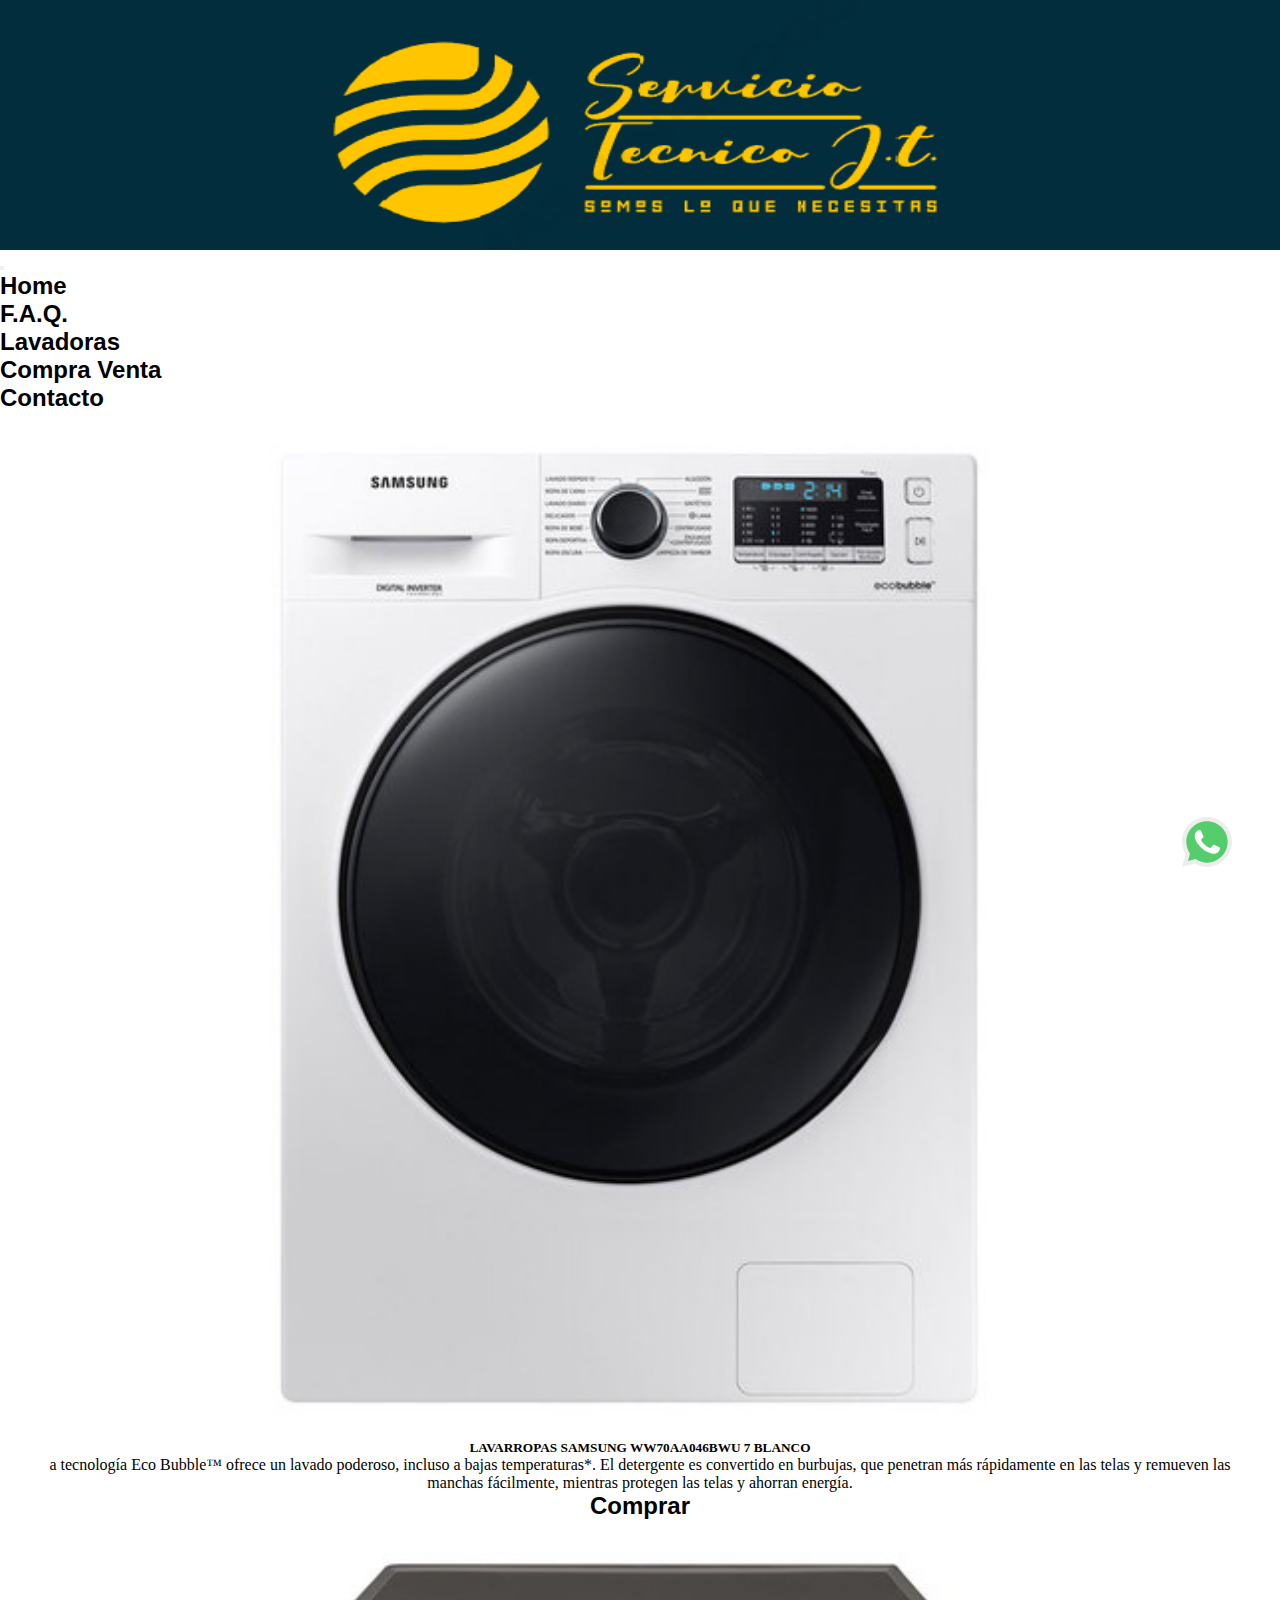
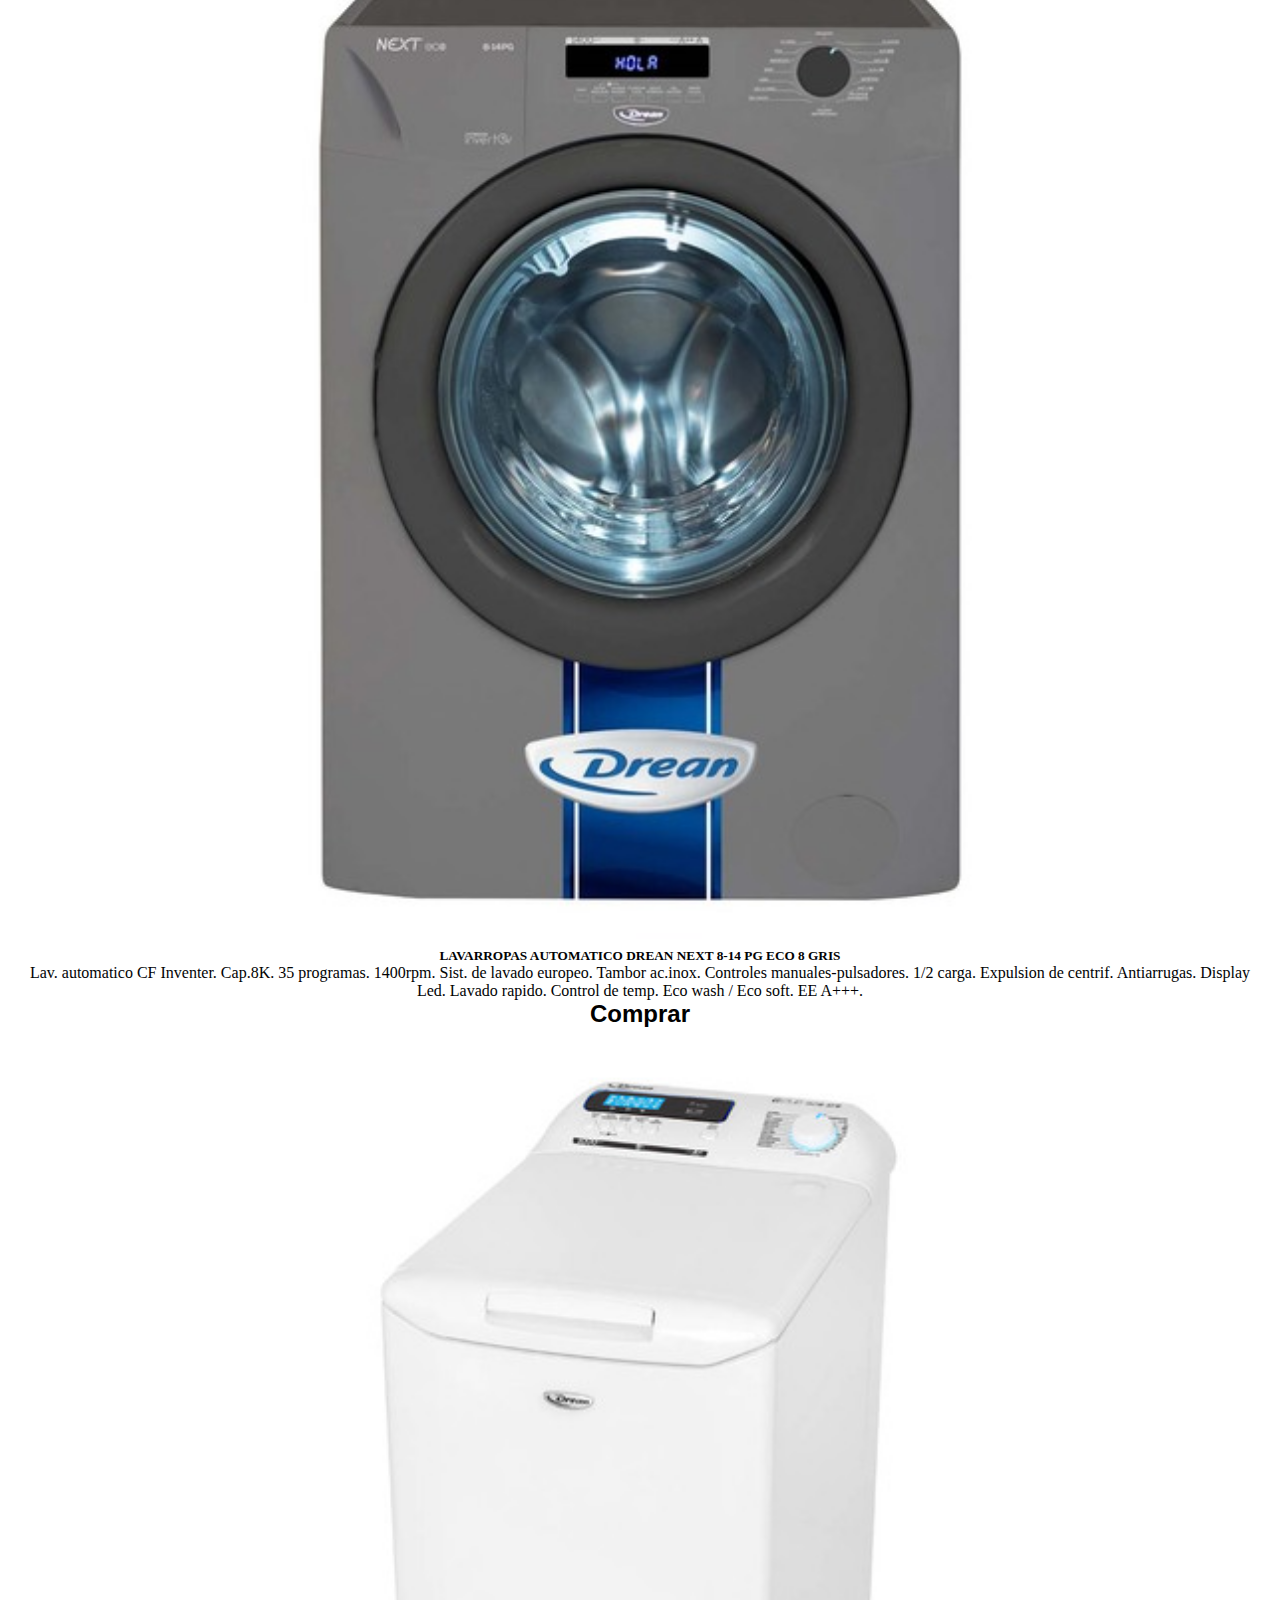
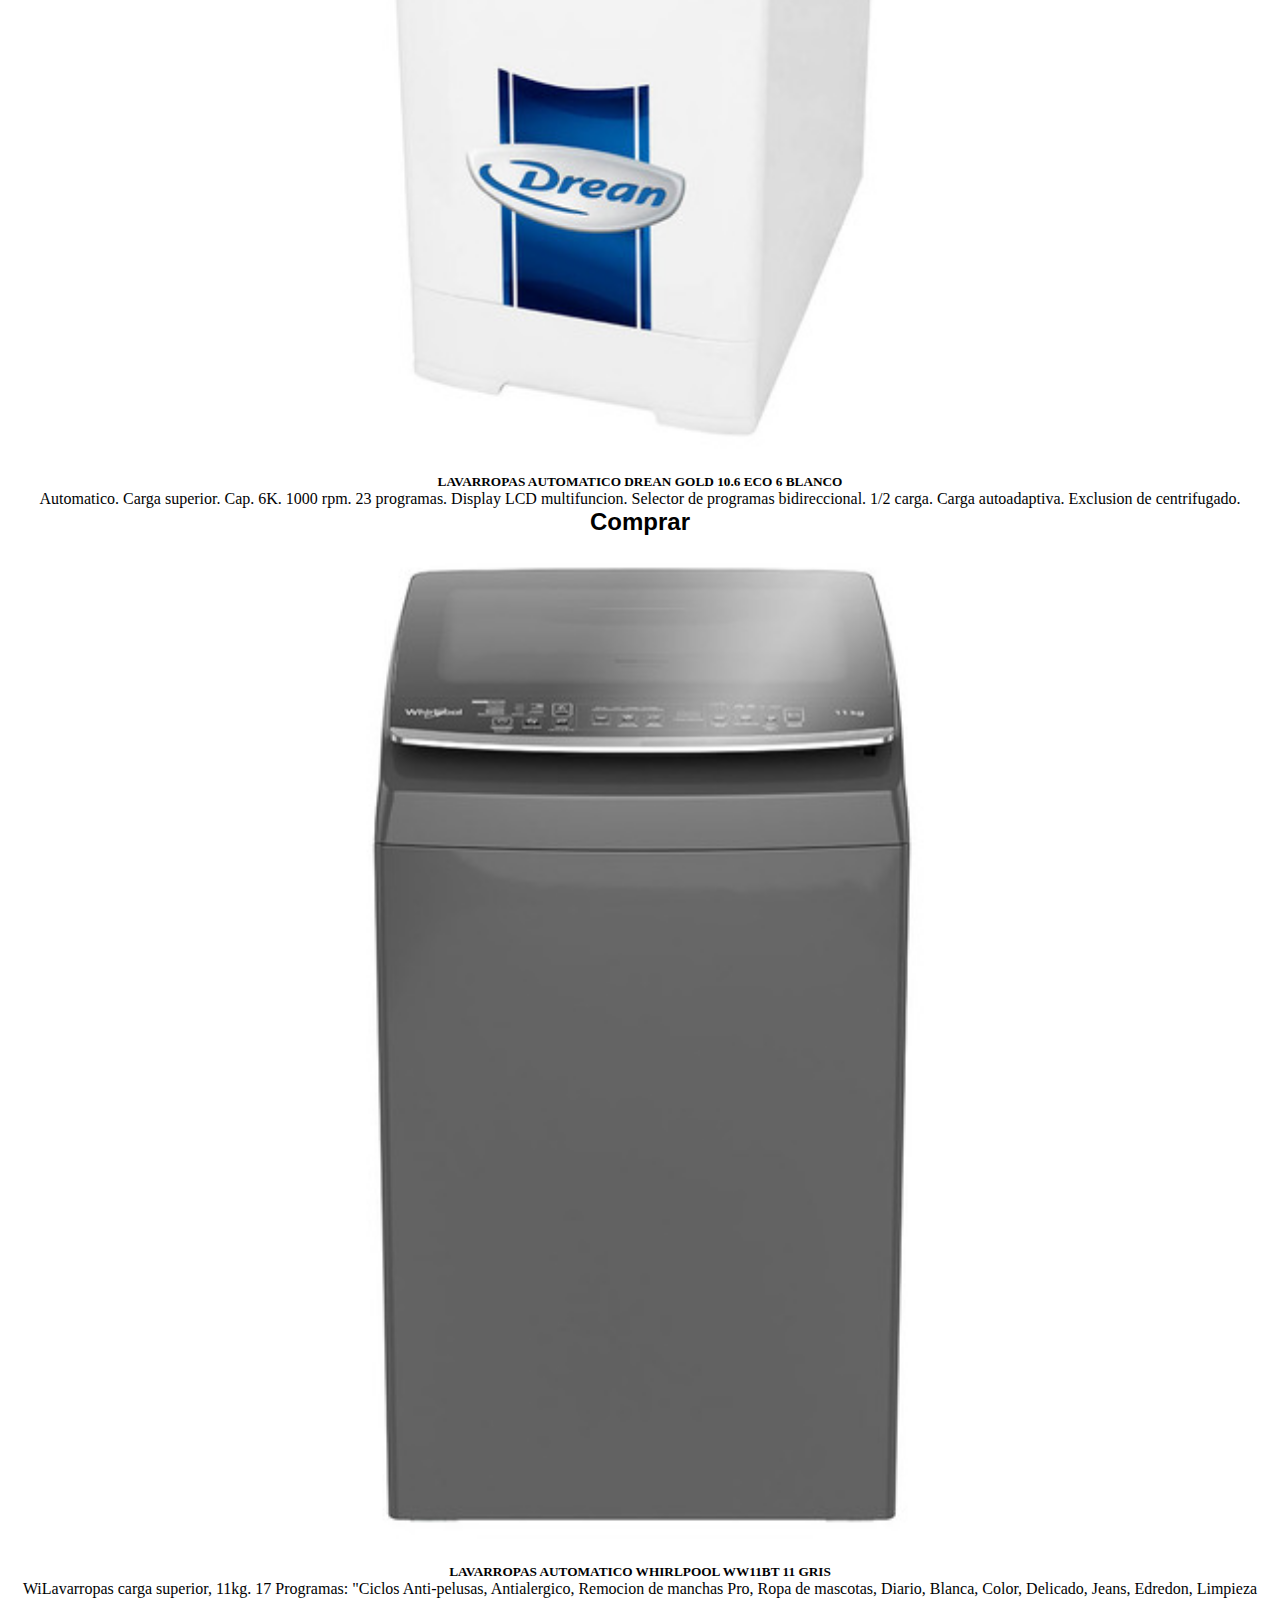
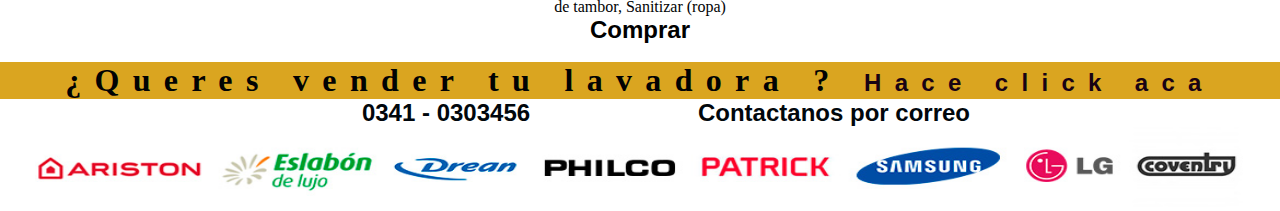
<file: ProyectoFinish-main/ProyectoFinish-main/compraventa.html>
<!DOCTYPE html>
<html lang="es">

<head>
  <meta charset="UTF-8">
  <meta http-equiv="X-UA-Compatible" content="IE=edge">
  <meta name="viewport" content="width=device-width, initial-scale=1.0">
  <title> J.T Servicio Tecnico Lavarropas - Sitio Web</title>

  <link rel="stylesheet" href="./assets/css/main.css" />
  <link href="https://cdn.jsdelivr.net/npm/bootstrap@5.3.0-alpha1/dist/css/bootstrap.min.css" rel="stylesheet"
    integrity="sha384-GLhlTQ8iRABdZLl6O3oVMWSktQOp6b7In1Zl3/Jr59b6EGGoI1aFkw7cmDA6j6gD" crossorigin="anonymous">
  <meta name="description" content="Servicio tecnico especializado lavadoras" />
  <meta name="keywords"
    content="lavarropas, bomba desagote, reparacion, tecnico, lavadora,gafa,rosario,especializado" />
  <link rel="icon" type="image/x-icon" href="assets/img/favicom.ico">


</head>
<!-- Cabecera -->

<body id="mi__container">
  <div class="grid_encabezado">
    <img class="img_mi_header" src="assets/img/logo 2.png" alt="Logo de cabecera">
  </div>

  <!--Inicio menu -->
  <nav class="py-0 grid_botonera navbar sticky-top navbar-expand-lg bg-body-tertiary">
    <div class="container-fluid">
      <!-- <a class="navbar-brand" href="#">Navbar</a> -->
      <button class="navbar-toggler" type="button" data-bs-toggle="collapse" data-bs-target="#navbarNav"
        aria-controls="navbarNav" aria-expanded="false" aria-label="Toggle navigation">
        <span class="navbar-toggler-icon"></span>
      </button>
      <div class="collapse justify-content-center navbar-collapse" id="navbarNav">
        <ul class="navbar-nav">
          <li class="nav-item">
            <a class="nav-link" aria-current="page" href="index.html">Home</a>
          </li>
          <li class="nav-item">
            <a class="nav-link" href="faq.html">F.A.Q.</a>
          </li>
          <li class="nav-item">
            <a class="nav-link" href="tiposdelavadoras.html"> Lavadoras</a>
          </li>
          <li class="nav-item">
            <nav id="menu">
                          <a class="nav-link active" href="compraventa.html">Compra Venta</a>
          </li>
          <li class="nav-item">
            <a class="nav-link" href="contacto.html"> Contacto</a>
          </li>

        </ul>
      </div>
    </div>
  </nav>

  <main>  
    
    <div class="row clase__centrar">
    <div class="col-sm-6">
      <div class="card">
        <div class="card-body ">
          <img class="ventas__img" src="assets/img/venta1.jpeg" alt="lavarropas samsung">
          <h5 class="card-title">LAVARROPAS SAMSUNG WW70AA046BWU 7 BLANCO</h5>
          <p class="card-text">a tecnología Eco Bubble™ ofrece un lavado poderoso, incluso a bajas temperaturas*. El detergente es convertido en burbujas, que penetran más rápidamente en las telas y remueven las manchas fácilmente, mientras protegen las telas y ahorran energía.</p>
          <a href="https://www.mercadolibre.com.ar/" target="_blank"   class="btn btn-primary">Comprar</a>
        </div>
      </div>
    </div>
  
    <div class="col-sm-6">
      <div class="card">
        <div class="card-body">
          <img class="ventas__img" src="assets/img/venta2.jpeg" alt="lavarropas drean">
          <h5 class="card-title">LAVARROPAS AUTOMATICO DREAN NEXT 8-14 PG ECO 8 GRIS</h5>
          <p class="card-text">Lav. automatico CF Inventer. Cap.8K. 35 programas. 1400rpm. Sist. de lavado europeo. Tambor ac.inox. Controles manuales-pulsadores. 1/2 carga. Expulsion de centrif. Antiarrugas. Display Led. Lavado rapido. Control de temp. Eco wash / Eco soft. EE A+++.</p>
          <a href="https://www.mercadolibre.com.ar/" target="_blank" class="btn btn-primary">Comprar</a>
        </div>
      </div>
    </div>
  </div>

  <br>

  <div class="row clase__centrar">
    <div class="col-sm-6">
      <div class="card">
        <div class="card-body">
          <img class="ventas__img" src="assets/img/venta3.jpeg" alt="lavarropas drean gold">
          <h5 class="card-title">LAVARROPAS AUTOMATICO DREAN GOLD 10.6 ECO 6 BLANCO</h5>
          <p class="card-text">Automatico. Carga superior. Cap. 6K. 1000 rpm. 23 programas. Display LCD multifuncion. Selector de programas bidireccional. 1/2 carga. Carga autoadaptiva. Exclusion de centrifugado. 
          </p>
          <a href="https://www.mercadolibre.com.ar/" target="_blank" class="btn btn-primary">Comprar</a>
        </div>
      </div>
    </div>
    <div class="col-sm-6">
      <div class="card">
        <div class="card-body">
          <img class="ventas__img" src="assets/img/venta 4.jpeg" alt="lavarropas whirpool">
          <h5 class="card-title">LAVARROPAS AUTOMATICO WHIRLPOOL WW11BT 11 GRIS</h5>
          <p class="card-text">WiLavarropas carga superior, 11kg. 17 Programas: "Ciclos Anti-pelusas, Antialergico, Remocion de manchas Pro, Ropa de mascotas, Diario, Blanca, Color, Delicado, Jeans, Edredon, Limpieza de tambor, Sanitizar (ropa) </p>
          <a href="https://www.mercadolibre.com.ar/" target="_blank" class="btn btn-primary">Comprar</a>
        </div>
      </div>
    </div>
  </div>
  
<br>

  



    <div class="click__aca clase__centrar ">
      <p>¿Queres vender tu lavadora ? <a href="contacto.html">Hace click aca</a></p>
    </div>
    </div>

  </main>




  <footer class="mi__footer grid_pie__de__pagina">
    <div class="div__footer">
      <a class="clasea" href="http://wa.me/+5493413732741" target="_blank">0341 - 0303456</a>
    </div>

    <div class="div__footer">
      <a href=mailto:Jonatan004@hotmail.com?subject="Consulta Web">Contactanos por correo</a>
    </div>

    <div>
      <img class="img_mi_footer" src="assets/img/logos-lavarropa.jpg" alt="logos lavarropas">
    </div>
  </footer>
  <a target="_blank" href=https://web.whatsapp.com/" id="whatsapp-button"
    style="position: fixed; bottom: 27px; right: 48px; width: 50px; z-index: 999;"><img style="width:100%;"
      src="assets/img/descarga.svg"></a>

  <script src="https://cdn.jsdelivr.net/npm/bootstrap@5.3.0-alpha1/dist/js/bootstrap.bundle.min.js"
    integrity="sha384-w76AqPfDkMBDXo30jS1Sgez6pr3x5MlQ1ZAGC+nuZB+EYdgRZgiwxhTBTkF7CXvN"
    crossorigin="anonymous"></script>
</body>


</html>
</file>
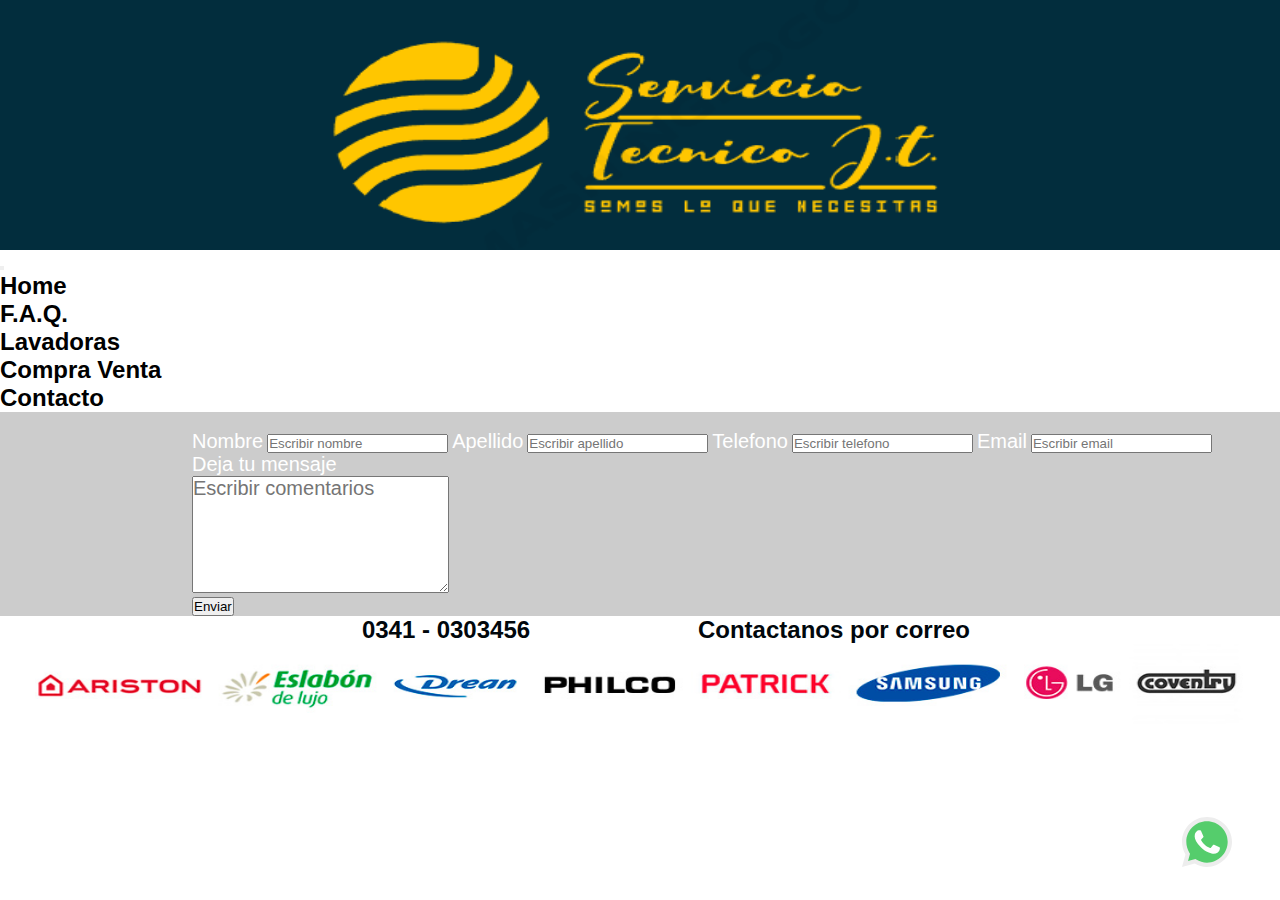
<file: ProyectoFinish-main/ProyectoFinish-main/contacto.html>
<!DOCTYPE html>
<html lang="es">

<head>
  <meta charset="UTF-8">
  <meta http-equiv="X-UA-Compatible" content="IE=edge">
  <meta name="viewport" content="width=device-width, initial-scale=1.0">
  <title> J.T Servicio Tecnico Lavarropas - Sitio Web</title>

  <link rel="stylesheet" href="./assets/css/main.css" />
  <link href="https://cdn.jsdelivr.net/npm/bootstrap@5.2.3/dist/css/bootstrap.min.css" rel="stylesheet"
  integrity="sha384-rbsA2VBKQhggwzxH7pPCaAqO46MgnOM80zW1RWuH61DGLwZJEdK2Kadq2F9CUG65" crossorigin="anonymous">

<link href="https://cdnjs.cloudflare.com/ajax/libs/font-awesome/5.13.0/css/all.min.css" rel="stylesheet">
  <meta name="description" content="Servicio tecnico especializado lavadoras" />
  <meta name="keywords"
    content="lavarropas, bomba desagote, reparacion, tecnico, lavadora,gafa,rosario,especializado" />
  <link rel="icon" type="image/x-icon" href="assets/img/favicom.ico">


</head>
<!-- Cabecera -->

<body id="mi__container">
  <div class="grid_encabezado">
    <img class="img_mi_header" src="assets/img/logo 2.png" alt="Logo de cabecera">
  </div>

  <!--Inicio menu -->
  <nav class="py-0 grid_botonera navbar sticky-top navbar-expand-lg bg-body-tertiary">
    <div class="container-fluid">
      <!-- <a class="navbar-brand" href="#">Navbar</a> -->
      <button class="navbar-toggler" type="button" data-bs-toggle="collapse" data-bs-target="#navbarNav"
        aria-controls="navbarNav" aria-expanded="false" aria-label="Toggle navigation">
        <span class="navbar-toggler-icon"></span>
      </button>
      <div class="collapse justify-content-center navbar-collapse" id="navbarNav">
        <ul class="navbar-nav">
          <li class="nav-item">
            <a class="nav-link " aria-current="page" href="index.html">Home</a>
          </li>
          <li class="nav-item">
            <a class="nav-link" href="faq.html">F.A.Q.</a>
          </li>
          <li class="nav-item">
            <a class="nav-link" href="tiposdelavadoras.html"> Lavadoras</a>
          </li>
          <li class="nav-item">
            <a class="nav-link" href="compraventa.html">Compra Venta</a>
          </li>
          <li class="nav-item">
            <a class="nav-link active" href="contacto.html"> Contacto</a>
          </li>

        </ul>
      </div>
    </div>
  </nav>
  <main>

    <div class="contactos__container__form">

      <form class="formulario">
          <div class="mb-3">
              <br>
              <label for="exampleInputEmail1" class="textos__form form-label">Nombre</label>
              <input type="email" class="form-control" id="exampleInputEmail1" aria-describedby="emailHelp" width="10%"
                              placeholder="Escribir nombre">
              <label for="exampleInputEmail1" class="textos__form form-label">Apellido</label>
              <input type="email" class="form-control" id="exampleInputEmail1" aria-describedby="emailHelp" width="50%"
                              placeholder="Escribir apellido">
              <label for="exampleInputEmail1" class="textos__form form-label">Telefono</label>
              <input type="email" class="form-control" id="exampleInputEmail1" aria-describedby="emailHelp" width="50%"
                              placeholder="Escribir telefono">
              <label for="exampleInputEmail1" class="textos__form form-label">Email</label>
              <input type="email" class="form-control" id="exampleInputEmail1" aria-describedby="emailHelp" width="50%"
                              placeholder="Escribir email">
              <div id="emailHelp" class="textos__form form-label">Deja tu mensaje</div>
              <textarea class="textos__form form-control" rows="5" placeholder="Escribir comentarios"></textarea>
              <br>
              <button type="submit" class="btn btn-warning botonMov ">Enviar</button>
          </div>
              
          

              
                  
      </form>

  
  </div>   
</main>



  <footer class="mi__footer grid_pie__de__pagina">
    <div class="div__footer">
      <a class="clasea" href="http://wa.me/+5493413732741" target="_blank">0341 - 0303456</a>
    </div>

    
    <div class="div__footer">
      <a href=mailto:Jonatan004@hotmail.com?subject="Consulta Web">Contactanos por correo</a>
    </div>

    <div>
      <img class="img_mi_footer" src="assets/img/logos-lavarropa.jpg" alt="marcas de lavarropas">
    </div>
  </footer>

  <a target="_blank" href=https://web.whatsapp.com/" id="whatsapp-button" style="position: fixed; bottom: 27px; right: 48px; width: 50px; z-index: 999;"><img style="width:100%;" src="assets/img/descarga.svg"></a>
  
  <script src="https://cdn.jsdelivr.net/npm/bootstrap@5.3.0-alpha1/dist/js/bootstrap.bundle.min.js"
    integrity="sha384-w76AqPfDkMBDXo30jS1Sgez6pr3x5MlQ1ZAGC+nuZB+EYdgRZgiwxhTBTkF7CXvN"
    crossorigin="anonymous"></script>
</body>


</html>
</file>
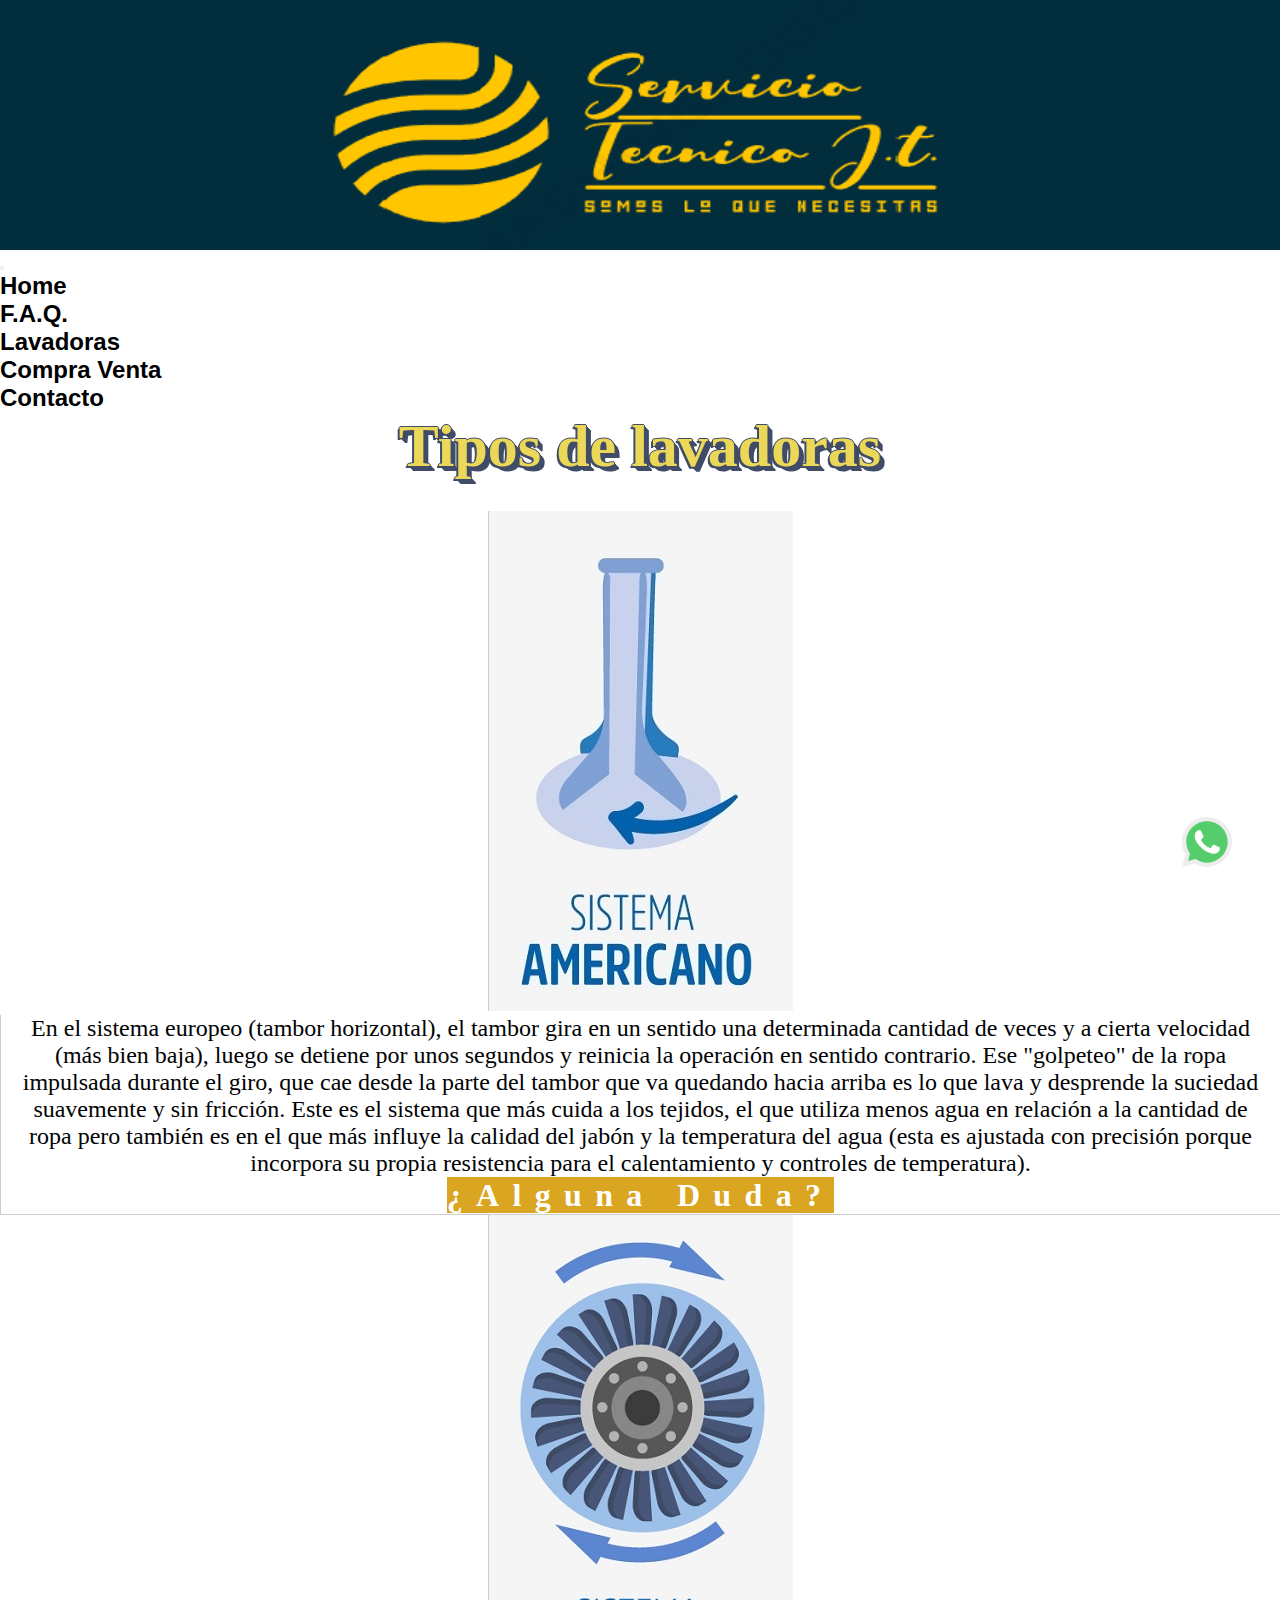
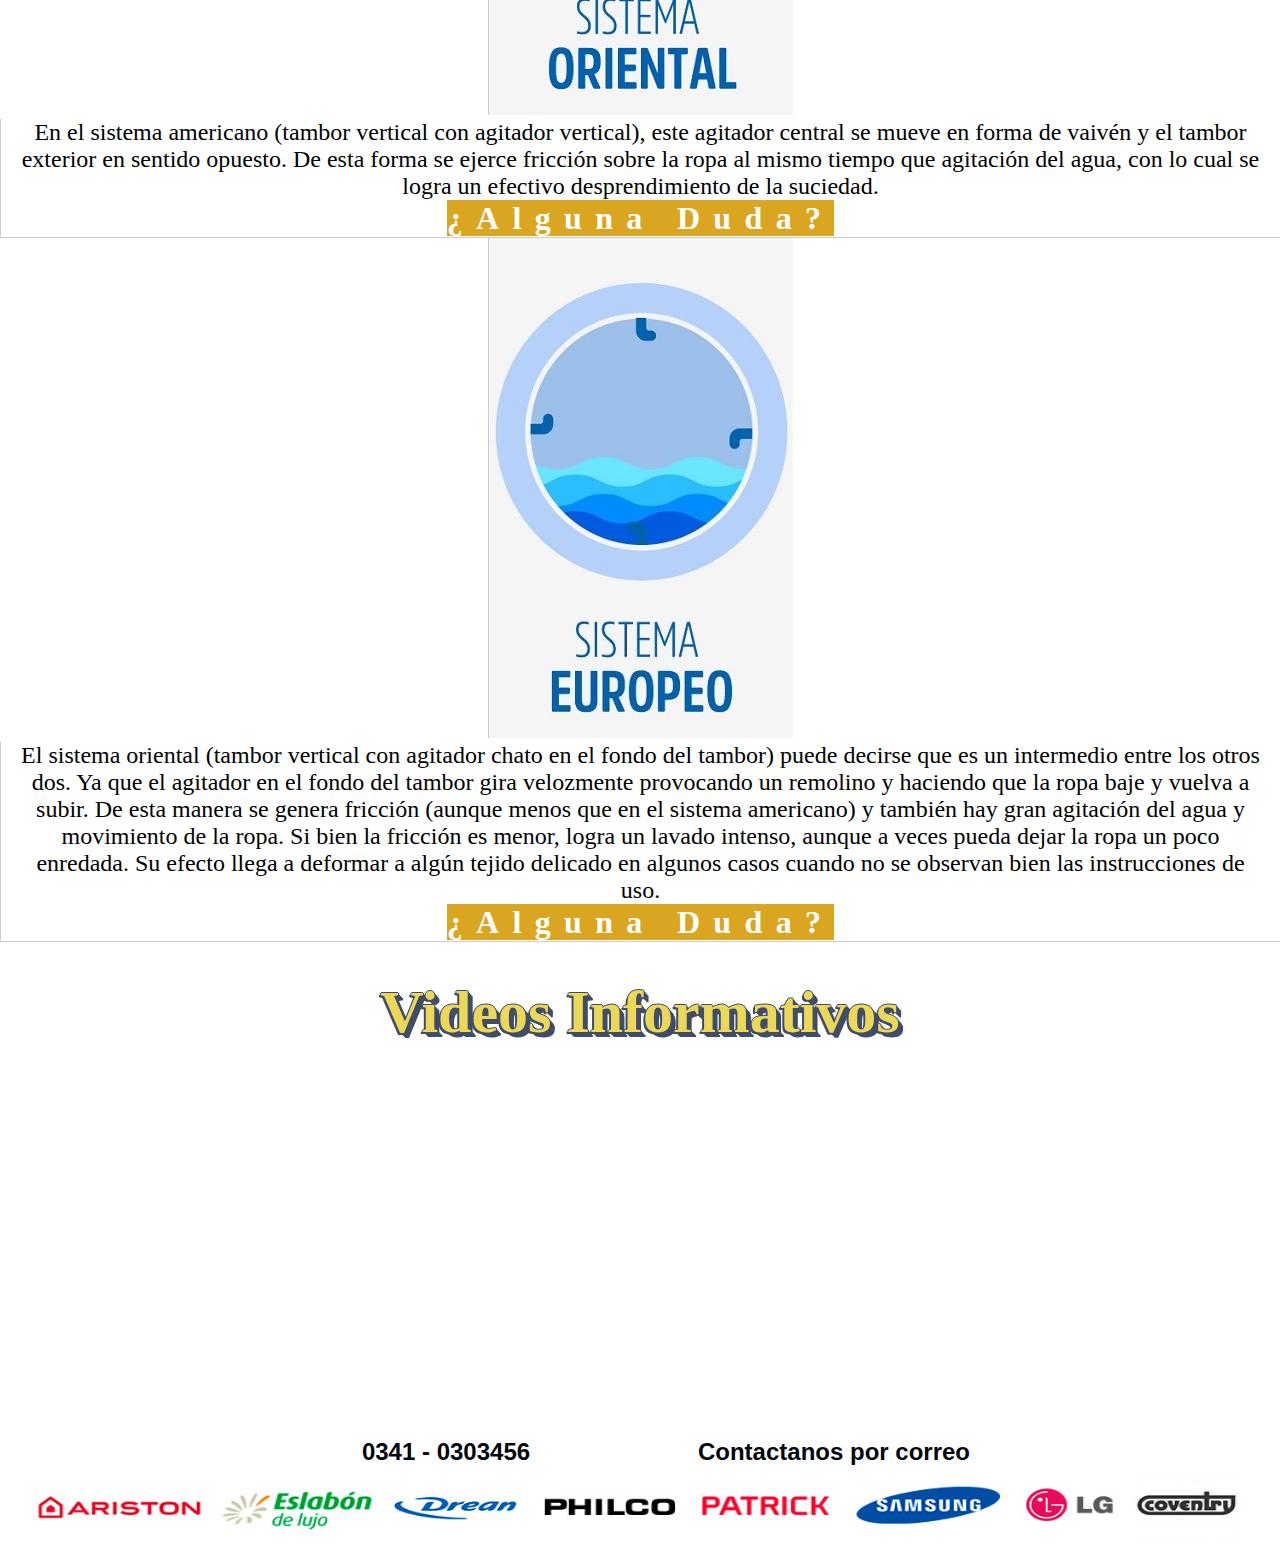
<file: ProyectoFinish-main/ProyectoFinish-main/tiposdelavadoras.html>
<!DOCTYPE html>
<html lang="es">

<head>
  <meta charset="UTF-8">
  <meta http-equiv="X-UA-Compatible" content="IE=edge">
  <meta name="viewport" content="width=device-width, initial-scale=1.0">
  <link rel="icon" href="https://animate.style/img/favicon.ico" type="image/x-icon">
  <title> J.T Servicio Tecnico Lavarropas - Sitio Web</title>

  <link rel="stylesheet" href="./assets/css/main.css" />
  <link href="https://cdn.jsdelivr.net/npm/bootstrap@5.3.0-alpha1/dist/css/bootstrap.min.css" rel="stylesheet"
    integrity="sha384-GLhlTQ8iRABdZLl6O3oVMWSktQOp6b7In1Zl3/Jr59b6EGGoI1aFkw7cmDA6j6gD" crossorigin="anonymous">
  <meta name="description" content="Servicio tecnico especializado lavadoras" />
  <meta name="keywords"
    content="lavarropas, bomba desagote, reparacion, tecnico, lavadora,gafa,rosario,especializado" />
  <link rel="icon" type="image/x-icon" href="assets/img/favicom.ico">


</head>
<!-- Cabecera -->

<body id="mi__container">
  <div class="grid_encabezado">
    <img class="img_mi_header" src="assets/img/logo 2.png" alt="Logo de cabecera">
  </div>

  <!--Inicio menu -->
  <nav class="py-0 grid_botonera navbar sticky-top navbar-expand-lg bg-body-tertiary">
    <div class="container-fluid">
      <!-- <a class="navbar-brand" href="#">Navbar</a> -->
      <button class="navbar-toggler" type="button" data-bs-toggle="collapse" data-bs-target="#navbarNav"
        aria-controls="navbarNav" aria-expanded="false" aria-label="Toggle navigation">
        <span class="navbar-toggler-icon"></span>
      </button>
      <div class="collapse justify-content-center navbar-collapse" id="navbarNav">
        <ul class="navbar-nav">
          <li class="nav-item">
            <a class="nav-link" aria-current="page" href="index.html">Home</a>
          </li>
          <li class="nav-item">
            <a class="nav-link" href="faq.html">F.A.Q.</a>
          </li>
          <li class="nav-item">
            <a class="nav-link  active" href="tiposdelavadoras.html"> Lavadoras</a>
          </li>
          <li class="nav-item">
            <a class="nav-link" href="compraventa.html">Compra Venta</a>
          </li>
          <li class="nav-item">
            <a class="nav-link" href="contacto.html"> Contacto</a>
          </li>

        </ul>
      </div>
    </div>
  </nav>

  <main class="clase__centrar">

    <div class="tamano__imagen">

      <h1 class="mi__footer tuclase">Tipos de lavadoras</h1>

      <div class="separador__card card-group">
        <div class="card">
          <img src="assets/img/sistema americano.jpg" class="card__img card-img-top" alt="sistema de lavado">
          <div class="tarjet__ind card-body">
            
            <p class="card-text texto_tarjeta">En el sistema europeo (tambor horizontal), el tambor gira en un sentido una determinada cantidad de veces y a cierta velocidad (más bien baja), luego se detiene por unos segundos y reinicia la operación en sentido contrario.
              Ese "golpeteo" de la ropa impulsada durante el giro, que cae desde la parte del tambor que va quedando hacia arriba es lo que lava y desprende la suciedad suavemente y sin fricción. Este es el sistema que más cuida a los tejidos, el que utiliza menos agua en relación a la cantidad de ropa pero también es en el que más influye la calidad del jabón y la temperatura del agua (esta es ajustada con precisión porque incorpora su propia resistencia para el calentamiento y controles de temperatura). </p>
              <a class="nav-link active click__aca" href="contacto.html"> ¿Alguna Duda?</a>
          </div>
        </div>
        <div class="card">
          <img src="assets/img/Sistema Oriental.png" class="card__img card-img-top" alt="sistema de lavado">
          <div class="tarjet__ind card-body">
            
            <p class="card-text texto_tarjeta">En el sistema americano (tambor vertical con agitador vertical), este agitador central se mueve en forma de vaivén y el tambor exterior en sentido opuesto. De esta forma se ejerce fricción sobre la ropa al mismo tiempo que agitación del agua, con lo cual se logra un efectivo desprendimiento de la suciedad.</p>
            <a class="nav-link active click__aca" href="contacto.html"> ¿Alguna Duda?</a>
          </div>
        </div>
        <div class="card">
          <img src="assets/img/sistema europeo.jpg" class="card__img card-img-top" alt="Sistema de lavado">
          <div class="tarjet__ind card-body">
            
            <p class="card-text texto_tarjeta">El sistema oriental (tambor vertical con agitador chato en el fondo del tambor) puede decirse que es un intermedio entre los otros dos. Ya que el agitador en el fondo del tambor gira velozmente provocando un remolino y haciendo que la ropa baje y vuelva a subir. De esta manera se genera fricción (aunque menos que en el sistema americano) y también hay gran agitación del agua y movimiento de la ropa. Si bien la fricción es menor, logra un lavado intenso, aunque a veces pueda dejar la ropa un poco enredada. Su efecto llega a deformar a algún tejido delicado en algunos casos cuando no se observan bien las instrucciones de uso.</p>
            <a class="nav-link active click__aca" href="contacto.html"> ¿Alguna Duda?</a>
          </div>
        </div>
      </div>
<br>
<br>
<h5 class="tuclase">Videos Informativos</h5>
<br>
<br>

      <div class="video__clase separar__faq">
        <div class="video__separar">
          <iframe width="350" height="315" src="https://www.youtube.com/embed/o4NwR2MMCxE" title="YouTube video player"
            frameborder="0"
            allow="accelerometer; autoplay; clipboard-write; encrypted-media; gyroscope; picture-in-picture"
            allowfullscreen></iframe>
        </div>

        <div class="video__separar ">
          <iframe width="350" height="315" src="https://www.youtube.com/embed/lJR2DaFGtLQ" title="YouTube video player" frameborder="0" allow="accelerometer; autoplay; clipboard-write; encrypted-media; gyroscope; picture-in-picture; web-share" allowfullscreen></iframe>
        </div>

        <div class="video__separar">
          <iframe width="350" height="315" src="https://www.youtube.com/embed/B5n_URrgWC4" title="YouTube video player" frameborder="0" allow="accelerometer; autoplay; clipboard-write; encrypted-media; gyroscope; picture-in-picture; web-share" allowfullscreen></iframe>
        </div>
      </div>
<br>
<br>

      <footer class="mi__footer grid_pie__de__pagina">
        <div class="div__footer">
          <a class="clasea" href="http://wa.me/+5493413732741" target="_blank">0341 - 0303456</a>
        </div>

       

        <div class="div__footer">
          <a href=mailto:Jonatan004@hotmail.com?subject="Consulta Web">Contactanos por correo</a>
        </div>

        <div class="separador">
          <img class="img_mi_footer" src="assets/img/logos-lavarropa.jpg" alt="Logo de NOB">
        </div>
      </footer>

      <a target="_blank" href=https://web.whatsapp.com/" id="whatsapp-button" style="position: fixed; bottom: 27px; right: 48px; width: 50px; z-index: 999;"><img style="width:100%;" src="assets/img/descarga.svg"></a>
      
      <script src="https://cdn.jsdelivr.net/npm/bootstrap@5.3.0-alpha1/dist/js/bootstrap.bundle.min.js"
        integrity="sha384-w76AqPfDkMBDXo30jS1Sgez6pr3x5MlQ1ZAGC+nuZB+EYdgRZgiwxhTBTkF7CXvN"
        crossorigin="anonymous"></script>
</body>
</body>


</html>
</file>
<file: assets/css/main.css>
* {
  margin: 0;
  padding: 0;
  color: rgb(1, 2, 3);
}

p {
  margin-left: 20px;
  margin-right: 20px;
}

a {
  font-family: "Lucida Sans", "Lucida Sans Regular", "Lucida Grande", "Lucida Sans Unicode", Geneva, Verdana, sans-serif;
  text-decoration: none;
  font-weight: bold;
  color: black;
  font-size: x-large;
}

.img_mi_header {
  width: 100%;
  height: 250px;
}

.test__div {
  display: flex;
  flex-wrap: wrap;
  justify-content: center;
  align-items: center;
  padding-bottom: 80px;
}

.sistemas__lavados {
  margin: 5px 15px;
  font-size: 20px;
  display: flex;
  justify-content: space-between;
  text-shadow: 10px 10px 5px rgb(182, 177, 177);
  font-family: Impact, Haettenschweiler, "Arial Narrow Bold";
}

.c__text {
  color: rgb(255, 148, 8);
}

.video__clase {
  display: flex;
  flex-wrap: wrap;
  justify-content: center;
  align-items: center;
  gap: 15px;
}

#mi__container {
  display: grid;
  grid-template-columns: 100%;
  grid-template-rows: auto auto auto auto;
  grid-template-areas: "botonera" "encabezado" "contenido" "pie__de__pagina";
}

.grid_encabezado {
  grid-area: encabezado;
}

.grid_botonera {
  grid-area: botonera;
}

.grid_contenido {
  grid-area: contenido;
}

.grid_pie__de__pagina {
  grid-area: pie__de__pagina;
}

.imagen__central {
  width: 100%;
  padding-top: 50px;
}

.separar__faq {
  display: flex;
  justify-content: space-evenly;
}

.img_mi_footer {
  width: 100%;
  height: 80px;
}

.mi__footer {
  text-align: center;
  font-weight: bold;
}
.mi__footer div a {
  color: rgb(1, 7, 12);
}
.mi__footer div a:hover {
  font-size: x-large;
  color: red;
}

.div__footer {
  display: inline-block;
  color: rgb(2, 9, 15);
  width: 30%;
  font-size: x-large;
}

.clase__texto {
  font-size: xx-large;
  font-family: "Courier New", Courier, monospace;
}

.clase__centrar {
  text-align: center;
}

.claseh2 {
  color: tomato;
}

.clasea {
  text-decoration: none;
  font-weight: bold;
}

.clase__principal {
  display: flex;
  justify-content: space-evenly;
  flex-wrap: wrap;
  gap: 50px;
  padding-left: 10%;
  padding-right: 10%;
}

.texto_tarjeta {
  font-size: x-large;
  font-family: "Times New Roman", Times, serif;
}

.clase__venta {
  font-size: 26px;
  margin-top: 40px;
  text-transform: uppercase;
  text-shadow: 15px;
}

.click__aca {
  background-color: goldenrod;
  font-size: xx-large;
  font-family: "Times New Roman", Times, serif;
  color: white;
  font-weight: bold;
  letter-spacing: 10pt;
}
.click__aca a {
  text-decoration: none;
  color: rgb(24, 2, 20);
}
.click__aca a:hover {
  color: burlywood;
}

.texto__foto1 {
  font-family: Impact, Haettenschweiler, "Arial Narrow Bold", sans-serif;
  font-size: 60px;
  color: rgb(2, 41, 59);
  text-shadow: 0px 0px 6px white;
}

.texto__foto2 {
  font-size: xx-large;
  font-family: Impact, Haettenschweiler, "Arial Narrow Bold", sans-serif;
  text-shadow: 0px 0px 6px white;
}

.nav-item {
  font-family: "Franklin Gothic Medium", "Arial Narrow", Arial, sans-serif;
  font-size: x-large;
}

.card__1, .card__titulo, .card__titulo2 {
  font-size: x-large;
  font-family: "Lucida Sans", "Lucida Sans Regular", "Lucida Grande", "Lucida Sans Unicode", Geneva, Verdana, sans-serif;
  color: black;
  background-color: goldenrod;
}

.card__titulo, .card__titulo2 {
  font-size: xx-large;
  font-weight: bold;
  text-align: center;
}

.card__titulo2 {
  background-color: white;
}

.tuclase {
  text-align: center;
  font-family: Comic Sans MS;
  font-weight: bold;
  font-size: 60px;
  color: #EBD758;
  text-shadow: -1px 0 #414D68, 0 1px #414D68, 1px 0 #414D68, 0 -1px #414D68, -2px 2px 0 #414D68, 2px 2px 0 #414D68, 1px 1px #414D68, 2px 2px #414D68, 3px 3px #414D68, 4px 4px #414D68, 5px 5px #414D68;
}

@media only screen and (min-width: 1000px) {
  #mi__container {
    display: grid;
    grid-template-columns: 100%;
    grid-template-rows: auto auto auto auto;
    grid-template-areas: "encabezado" "botonera" "contenido" "pie__de__pagina";
  }
  .test__div {
    flex-flow: row nowrap;
    padding-bottom: 80px;
  }
  .sistemas__lavados {
    margin-top: 15px;
    font-size: 30px;
  }
}
.centrar__frm {
  padding-top: 40px;
  padding-bottom: 30px;
  display: flex;
  flex-wrap: wrap-reverse;
  justify-content: space-around;
  gap: 10px;
}

.alinear_img_frm img {
  width: 350px;
  height: 330px;
  box-shadow: 0 0 6px 3px black;
}

form {
  width: 350px;
  padding: 6px;
  border-radius: 6px;
  background-color: #ccc;
}
form label {
  width: 40%;
  font-weight: bold;
  display: inline-block;
}

form input[type=text],
form select,
form input[type=email] {
  width: 180px;
  padding: 3px 10px;
  border: 1px solid #f6f6f6;
  border-radius: 3px;
  background-color: #f6f6f6;
  margin: 8px 0;
  display: inline-block;
}

form input[type=submit] {
  width: 100%;
  padding: 8px 16px;
  margin-top: 32px;
  border: 1px solid #000;
  border-radius: 5px;
  display: block;
  color: #fff;
  background-color: #000;
}
form input[type=submit]:hover {
  cursor: pointer;
}

textarea {
  width: 100%;
  height: 100px;
  border: 1px solid #f6f6f6;
  border-radius: 3px;
  background-color: #f6f6f6;
  margin: 8px 0;
  resize: none;
  display: block;
}/*# sourceMappingURL=main.css.map */
</file>
<file: ProyectoFinish-main/ProyectoFinish-main/assets/css/main.css>
* {
  margin: 0;
  padding: 0;
  color: rgb(1, 2, 3);
}

p {
  margin-left: 20px;
  margin-right: 20px;
}

a {
  font-family: "Lucida Sans", "Lucida Sans Regular", "Lucida Grande", "Lucida Sans Unicode", Geneva, Verdana, sans-serif;
  text-decoration: none;
  font-weight: bold;
  color: black;
  font-size: x-large;
}

.img_mi_header {
  width: 100%;
  height: 250px;
}

.test__div {
  display: flex;
  flex-wrap: wrap;
  justify-content: center;
  align-items: center;
  padding-bottom: 80px;
}

.sistemas__lavados {
  margin: 5px 15px;
  font-size: 20px;
  display: flex;
  justify-content: space-between;
  text-shadow: 10px 10px 5px rgb(182, 177, 177);
  font-family: Impact, Haettenschweiler, "Arial Narrow Bold";
}

.c__text {
  color: rgb(255, 148, 8);
}

.video__clase {
  display: flex;
  flex-wrap: wrap;
  justify-content: center;
  align-items: center;
  gap: 15px;
}

#mi__container {
  display: grid;
  grid-template-columns: 100%;
  grid-template-rows: auto auto auto auto;
  grid-template-areas: "botonera" "encabezado" "contenido" "pie__de__pagina";
}

.grid_encabezado {
  grid-area: encabezado;
}

.grid_botonera {
  grid-area: botonera;
}

.grid_contenido {
  grid-area: contenido;
}

.grid_pie__de__pagina {
  grid-area: pie__de__pagina;
}

.imagen__central {
  width: 100%;
  padding-top: 50px;
}

.separar__faq {
  display: flex;
  justify-content: space-evenly;
}

.img_mi_footer {
  width: 100%;
  height: 80px;
}

.mi__footer {
  text-align: center;
  font-weight: bold;
}
.mi__footer div a {
  color: rgb(1, 7, 12);
}
.mi__footer div a:hover {
  font-size: x-large;
  color: red;
}

.div__footer {
  display: inline-block;
  color: rgb(2, 9, 15);
  width: 30%;
  font-size: x-large;
}

.clase__texto {
  font-size: xx-large;
  font-family: "Courier New", Courier, monospace;
}

.clase__centrar {
  text-align: center;
}

.claseh2 {
  color: tomato;
}

.clasea {
  text-decoration: none;
  font-weight: bold;
}

.clase__principal {
  display: flex;
  justify-content: space-evenly;
  flex-wrap: wrap;
  gap: 50px;
  padding-left: 10%;
  padding-right: 10%;
}

.texto_tarjeta {
  font-size: x-large;
  font-family: "Times New Roman", Times, serif;
}

.clase__venta {
  font-size: 26px;
  margin-top: 40px;
  text-transform: uppercase;
  text-shadow: 15px;
}

.click__aca {
  background-color: goldenrod;
  font-size: xx-large;
  font-family: "Times New Roman", Times, serif;
  color: white;
  font-weight: bold;
  letter-spacing: 10pt;
}
.click__aca a {
  text-decoration: none;
  color: rgb(24, 2, 20);
}
.click__aca a:hover {
  color: burlywood;
}

.texto__foto1 {
  font-family: Impact, Haettenschweiler, "Arial Narrow Bold", sans-serif;
  font-size: 60px;
  color: rgb(2, 41, 59);
  text-shadow: 0px 0px 6px white;
}

.texto__foto2 {
  font-size: xx-large;
  font-family: Impact, Haettenschweiler, "Arial Narrow Bold", sans-serif;
  text-shadow: 0px 0px 6px white;
}

.nav-item {
  font-family: "Franklin Gothic Medium", "Arial Narrow", Arial, sans-serif;
  font-size: x-large;
}

.card__1, .card__titulo, .card__titulo2 {
  font-size: x-large;
  font-family: "Lucida Sans", "Lucida Sans Regular", "Lucida Grande", "Lucida Sans Unicode", Geneva, Verdana, sans-serif;
  color: black;
  background-color: goldenrod;
}

.card__titulo, .card__titulo2 {
  font-size: xx-large;
  font-weight: bold;
  text-align: center;
}

.card__titulo2 {
  background-color: white;
}

.tuclase {
  text-align: center;
  font-family: Comic Sans MS;
  font-weight: bold;
  font-size: 60px;
  color: #EBD758;
  text-shadow: -1px 0 #414D68, 0 1px #414D68, 1px 0 #414D68, 0 -1px #414D68, -2px 2px 0 #414D68, 2px 2px 0 #414D68, 1px 1px #414D68, 2px 2px #414D68, 3px 3px #414D68, 4px 4px #414D68, 5px 5px #414D68;
}

.separador__card {
  margin-top: 30px;
  gap: 100px;
}

.tarjet__ind {
  border-left: 1px solid #ccc;
  border-bottom: 1px solid #ccc;
}

.card__img {
  border-left: 1px solid #ccc;
}

.ventas__img {
  width: 80%;
}
.ventas__img:hover {
  width: 100%;
}

.separador__horizontal {
  gap: 20px;
}

@media only screen and (min-width: 1000px) {
  #mi__container {
    display: grid;
    grid-template-columns: 100%;
    grid-template-rows: auto auto auto auto;
    grid-template-areas: "encabezado" "botonera" "contenido" "pie__de__pagina";
  }
  .test__div {
    flex-flow: row nowrap;
    padding-bottom: 80px;
  }
  .sistemas__lavados {
    margin-top: 15px;
    font-size: 30px;
  }
}
.formulario {
  background-color: #ccc;
  width: 100%;
  padding: 0px 15%;
  background-size: cover;
  overflow: hidden;
}

.textos__form {
  font-size: 20px;
  font-family: sans-serif;
  color: white;
}/*# sourceMappingURL=main.css.map */
</file>
